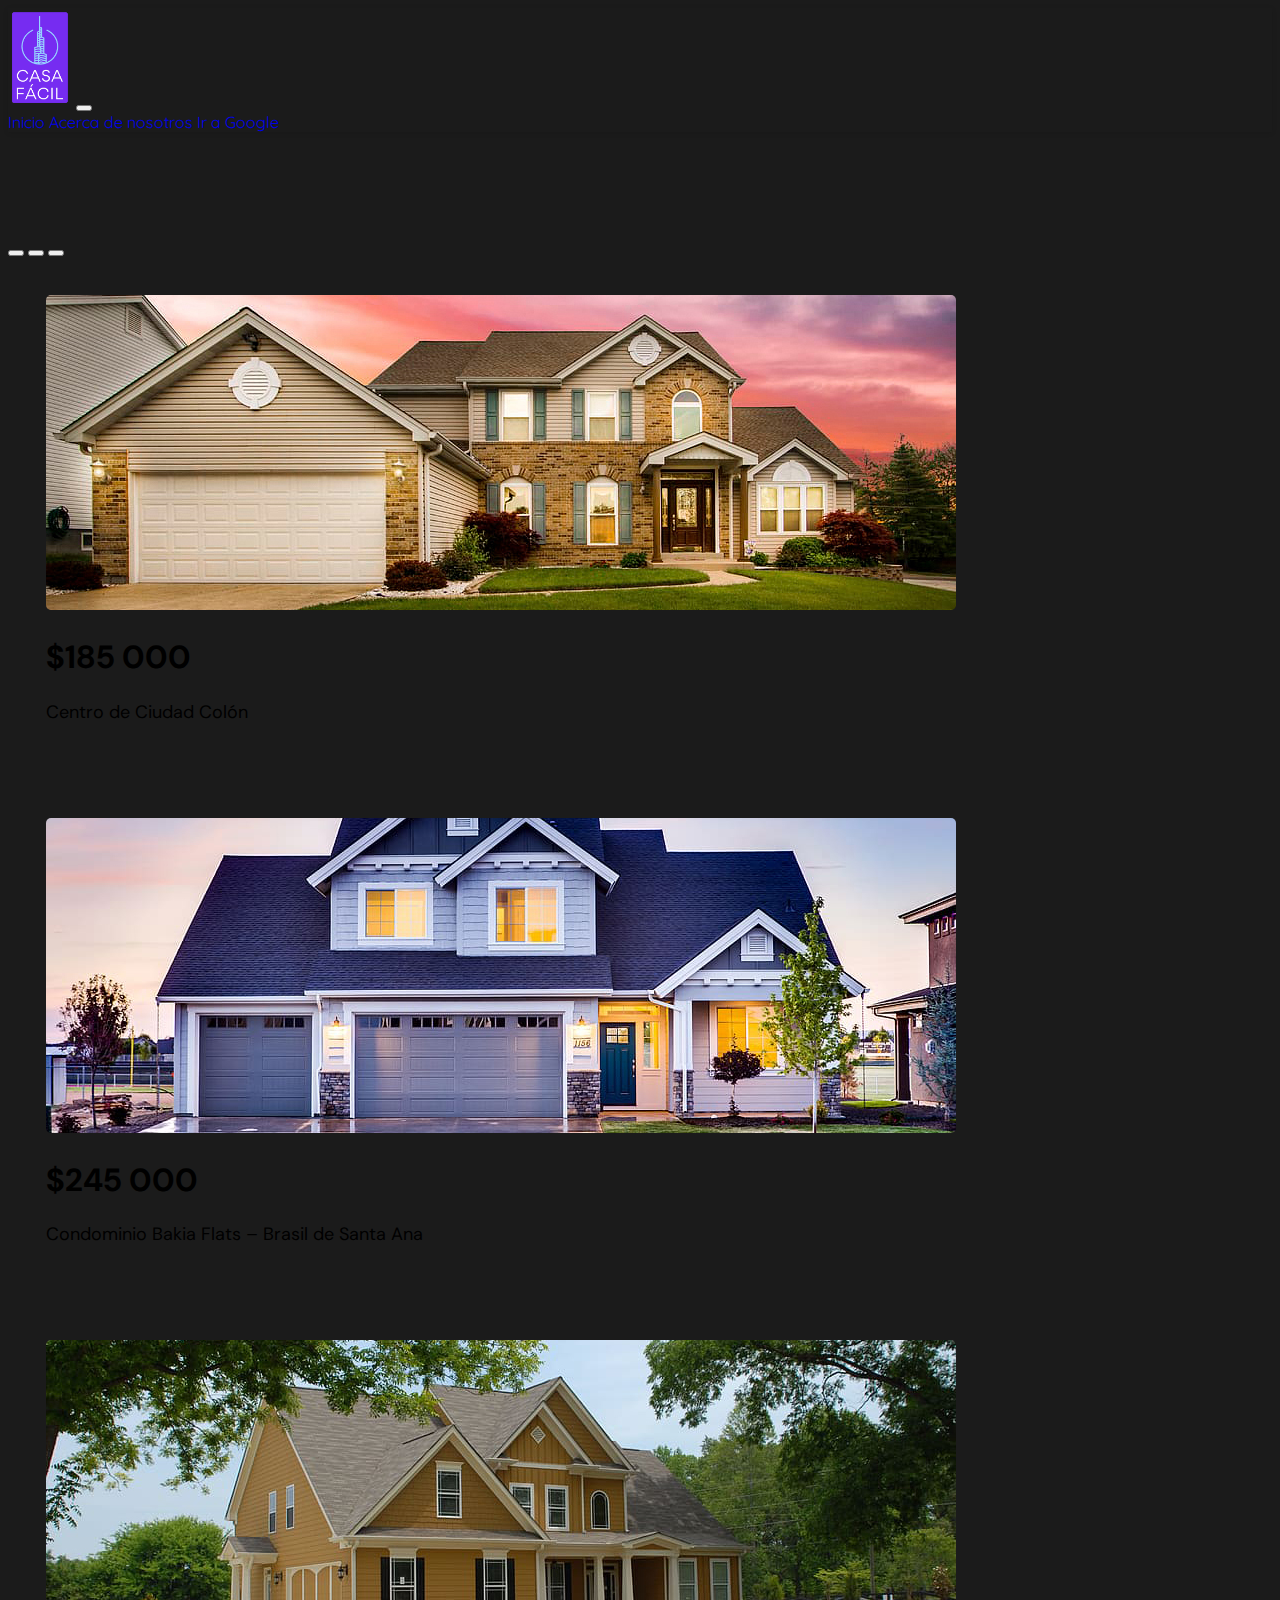
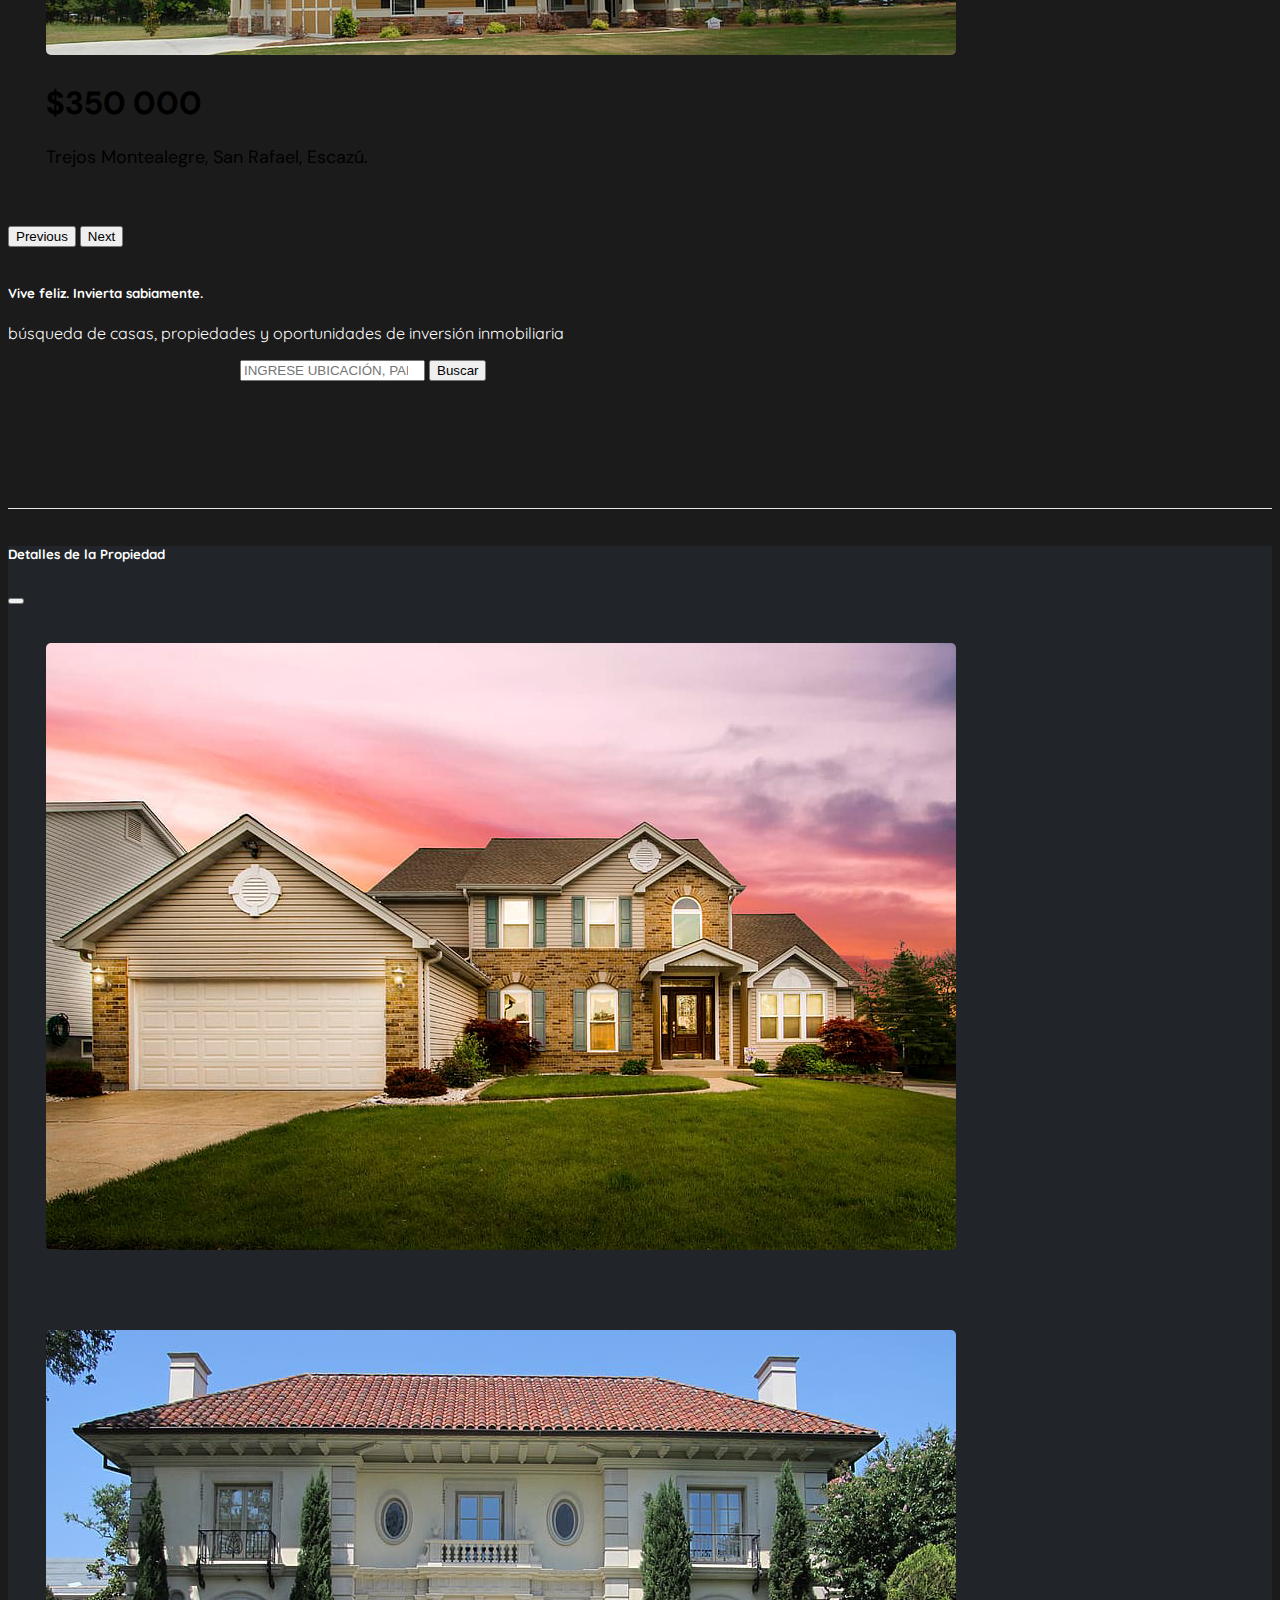
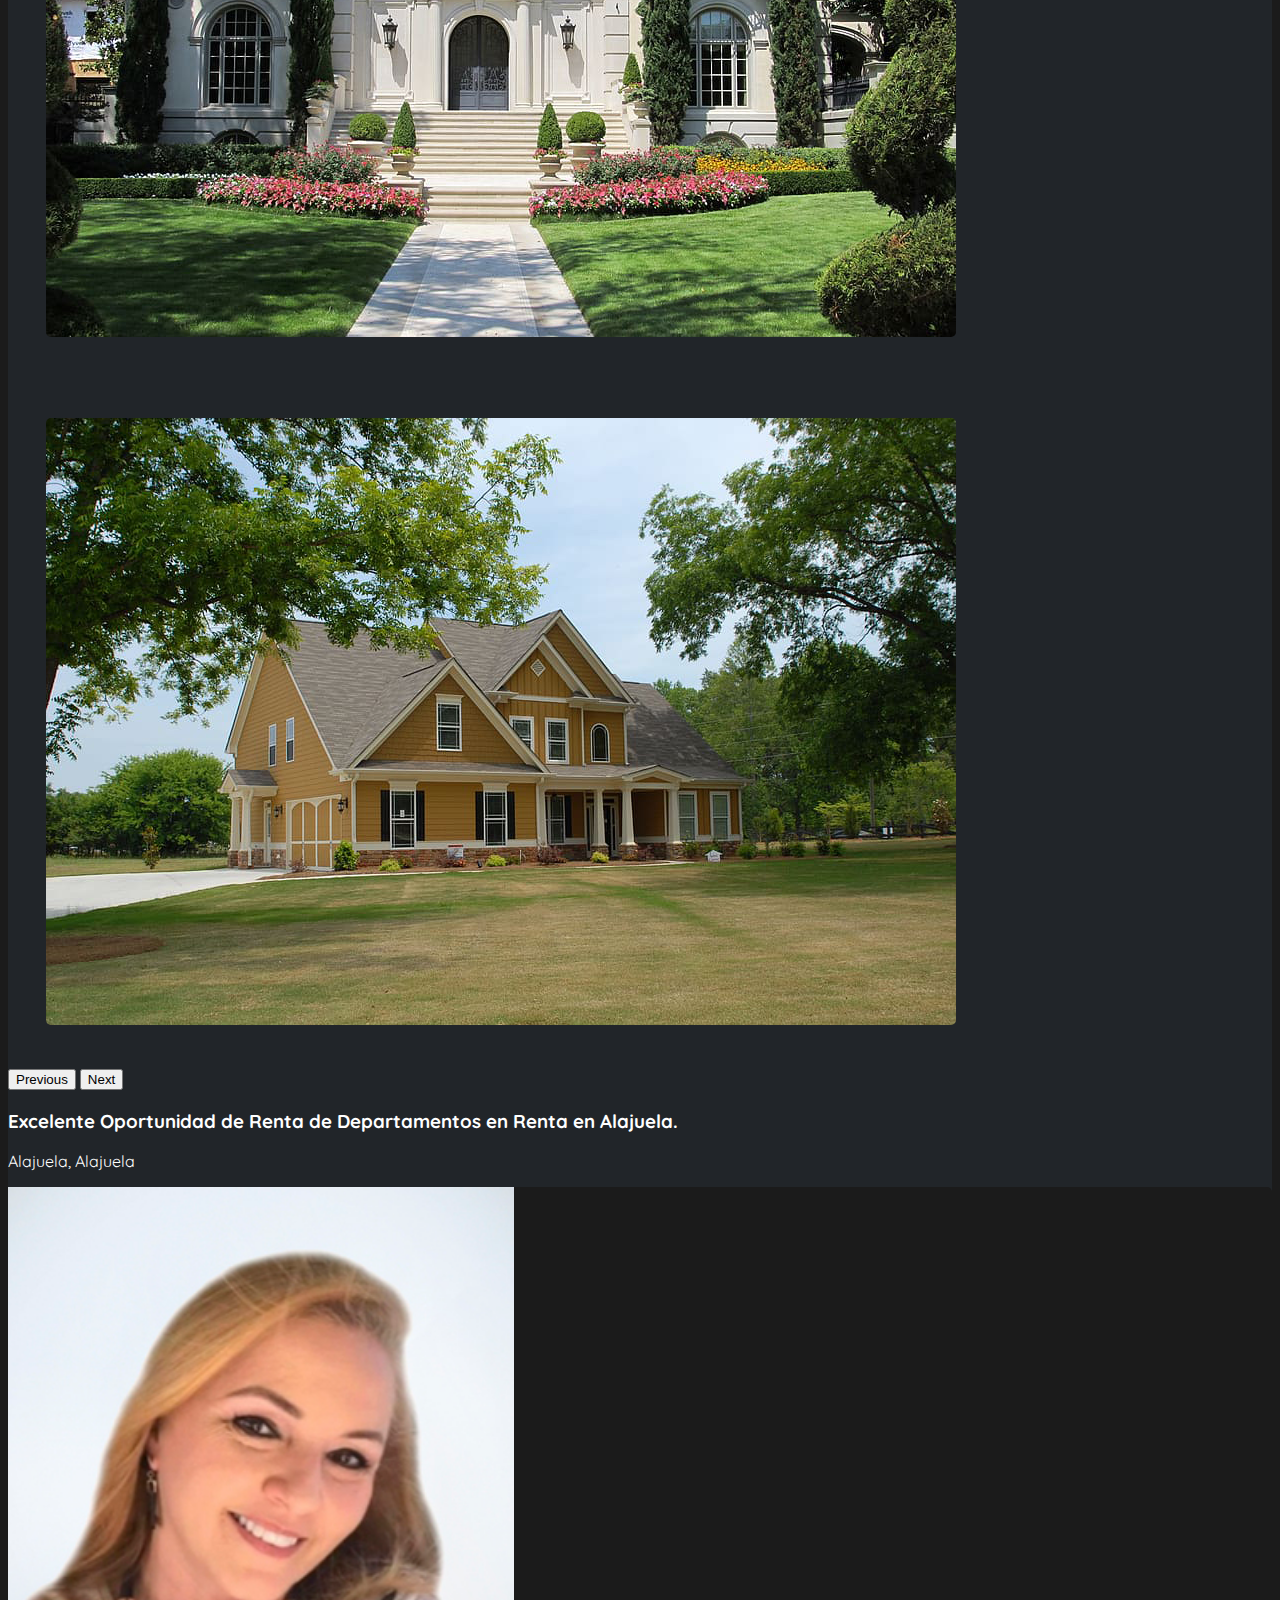
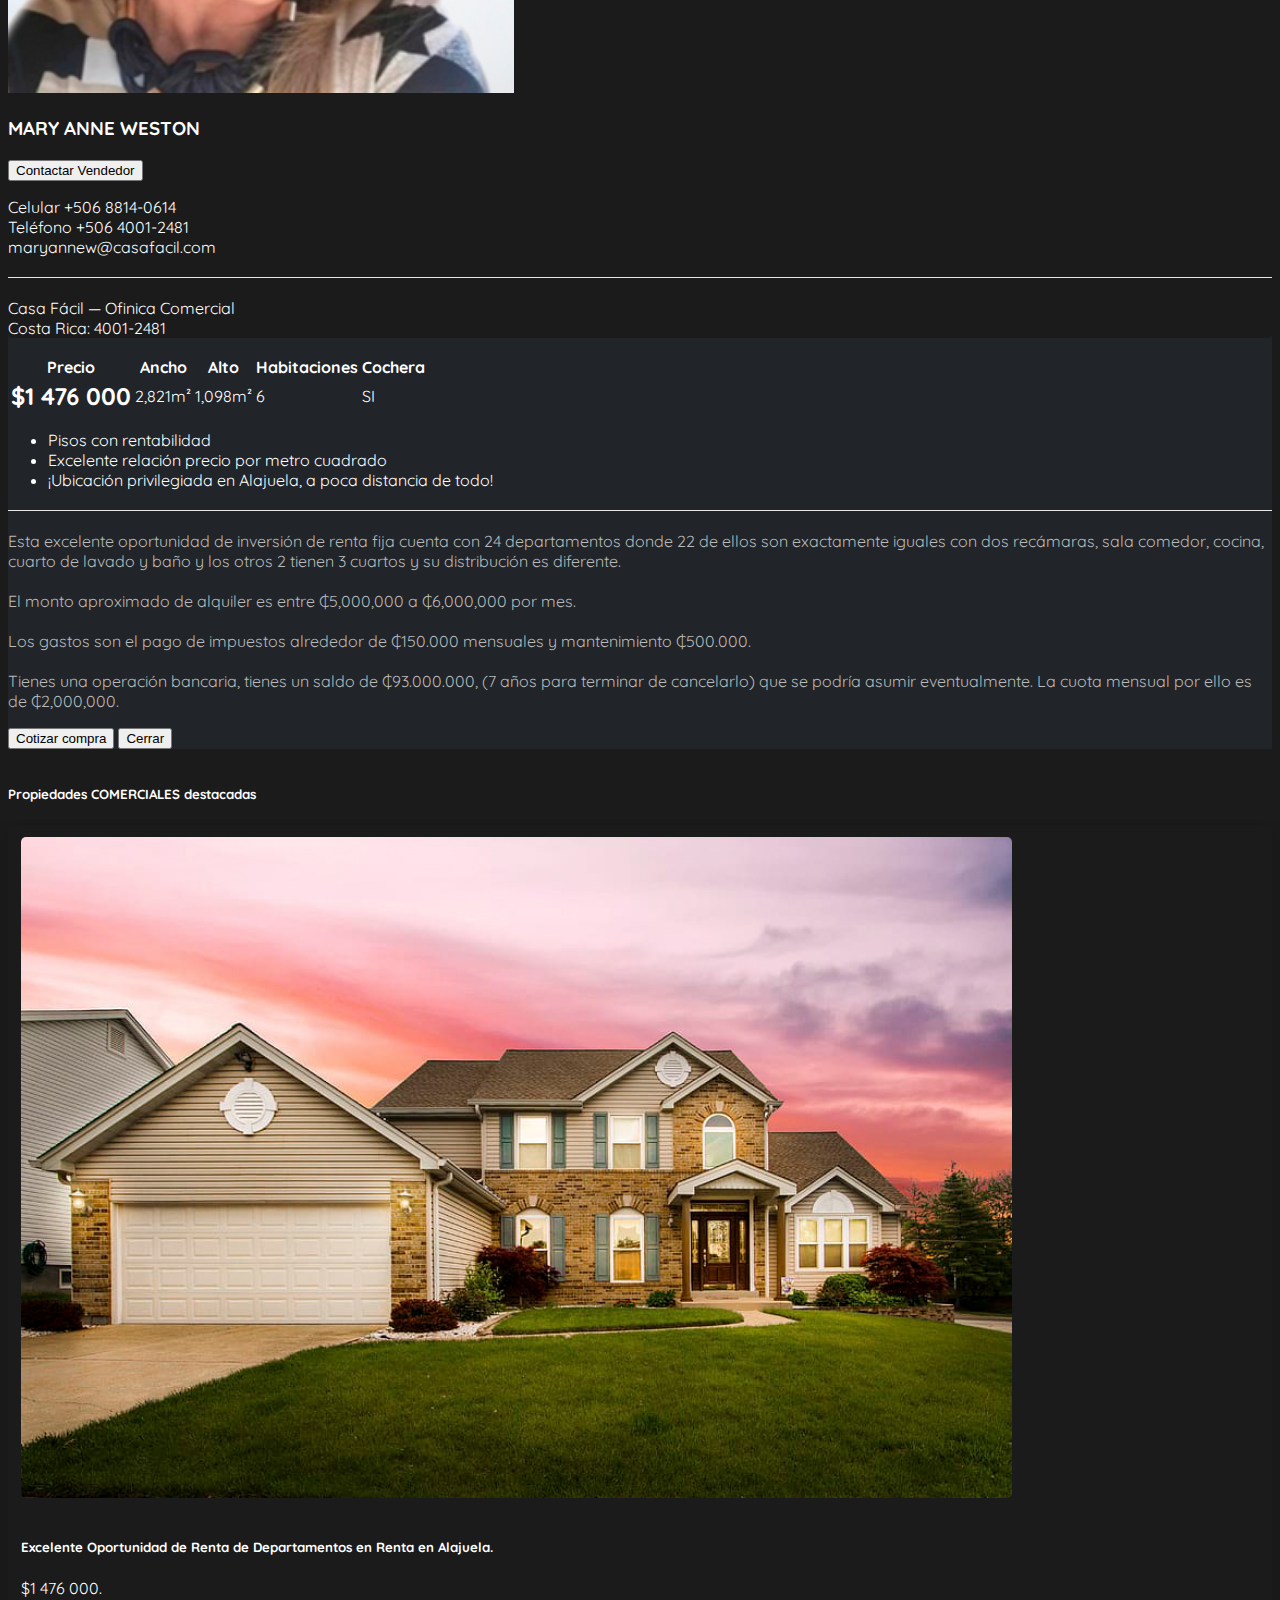
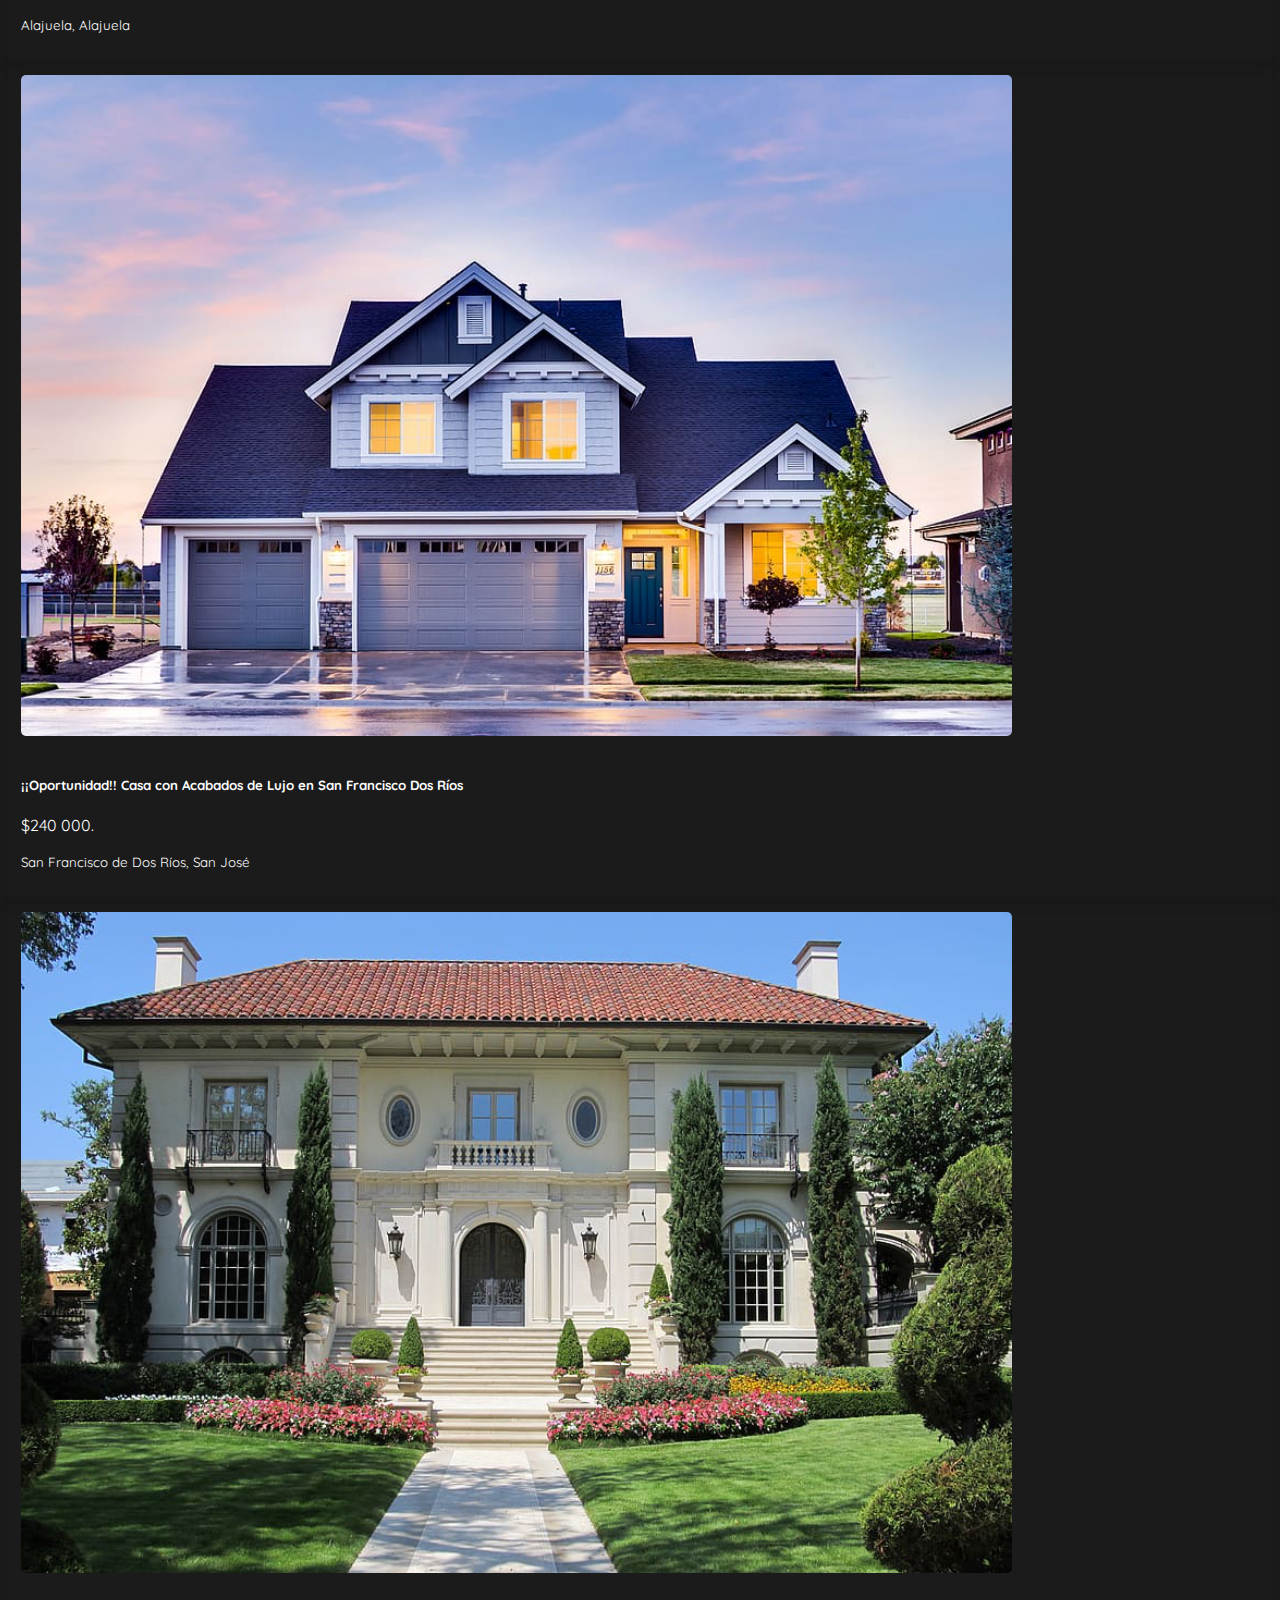
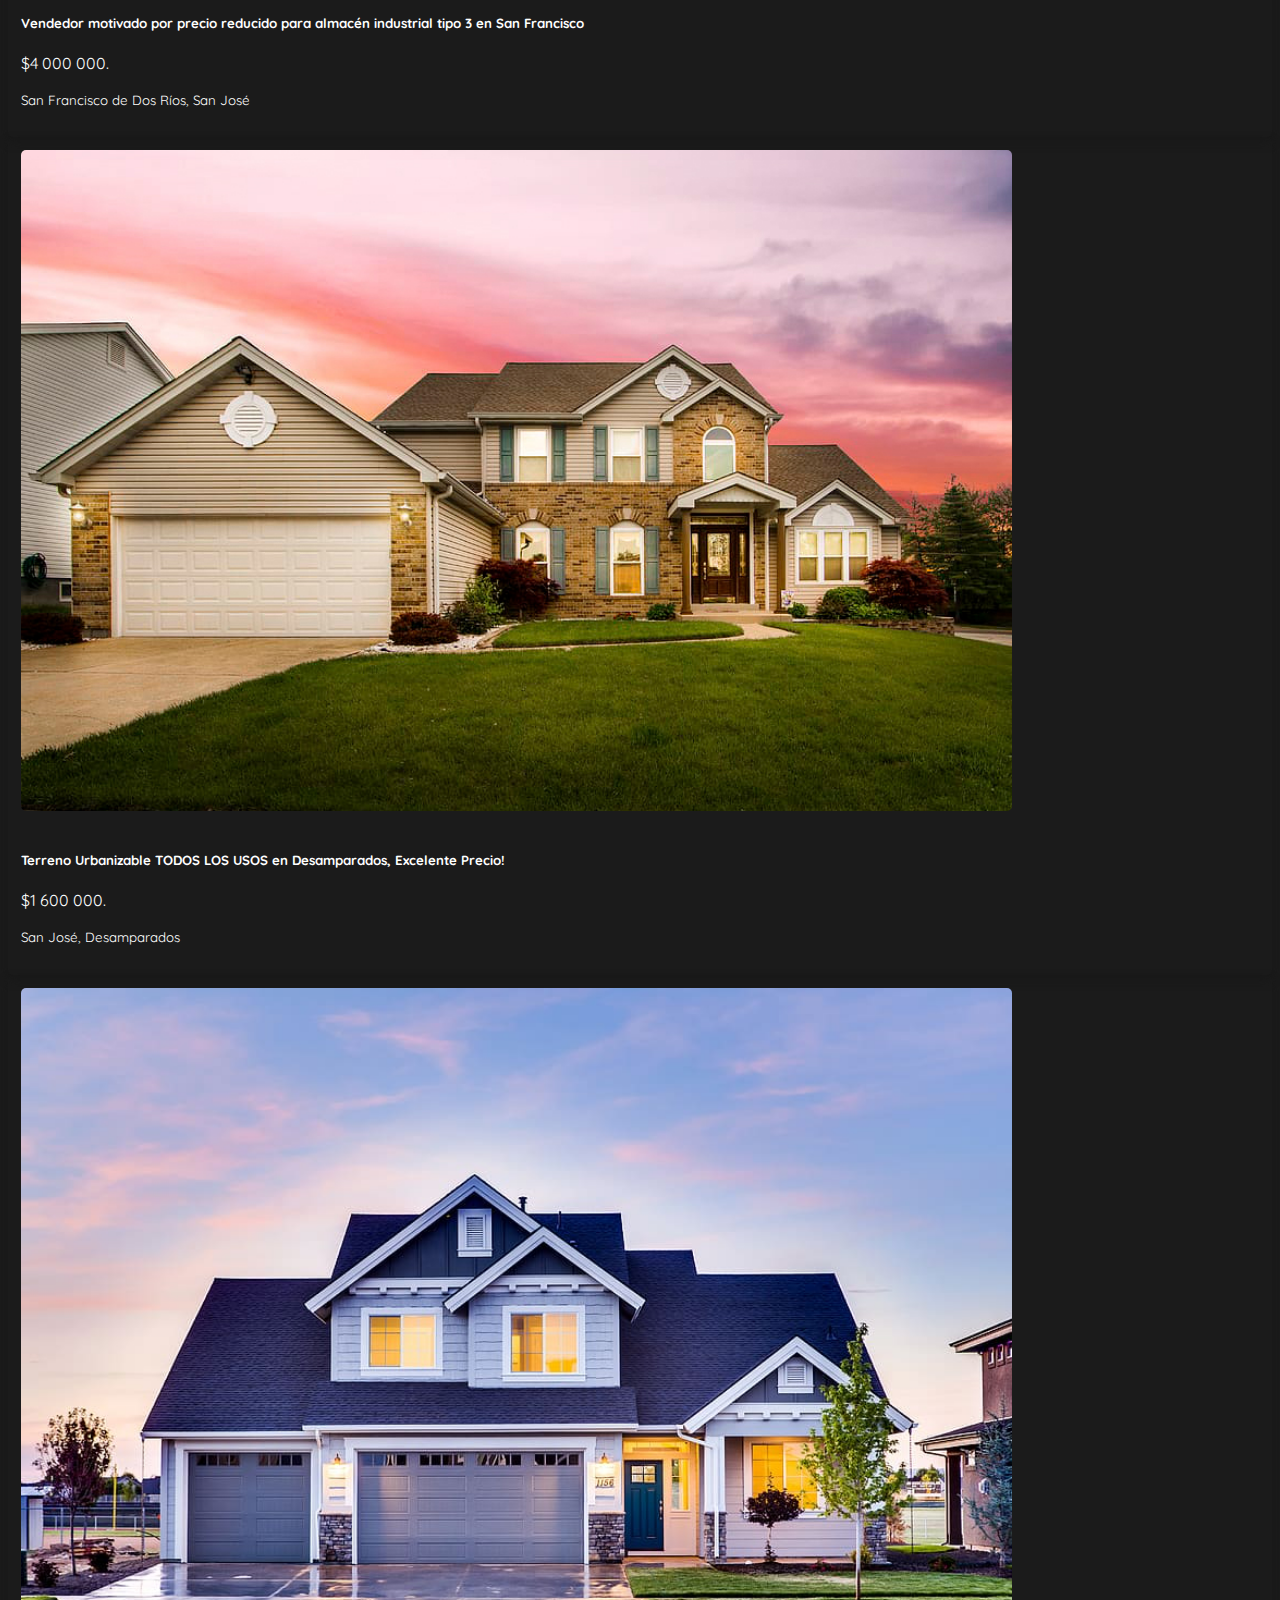
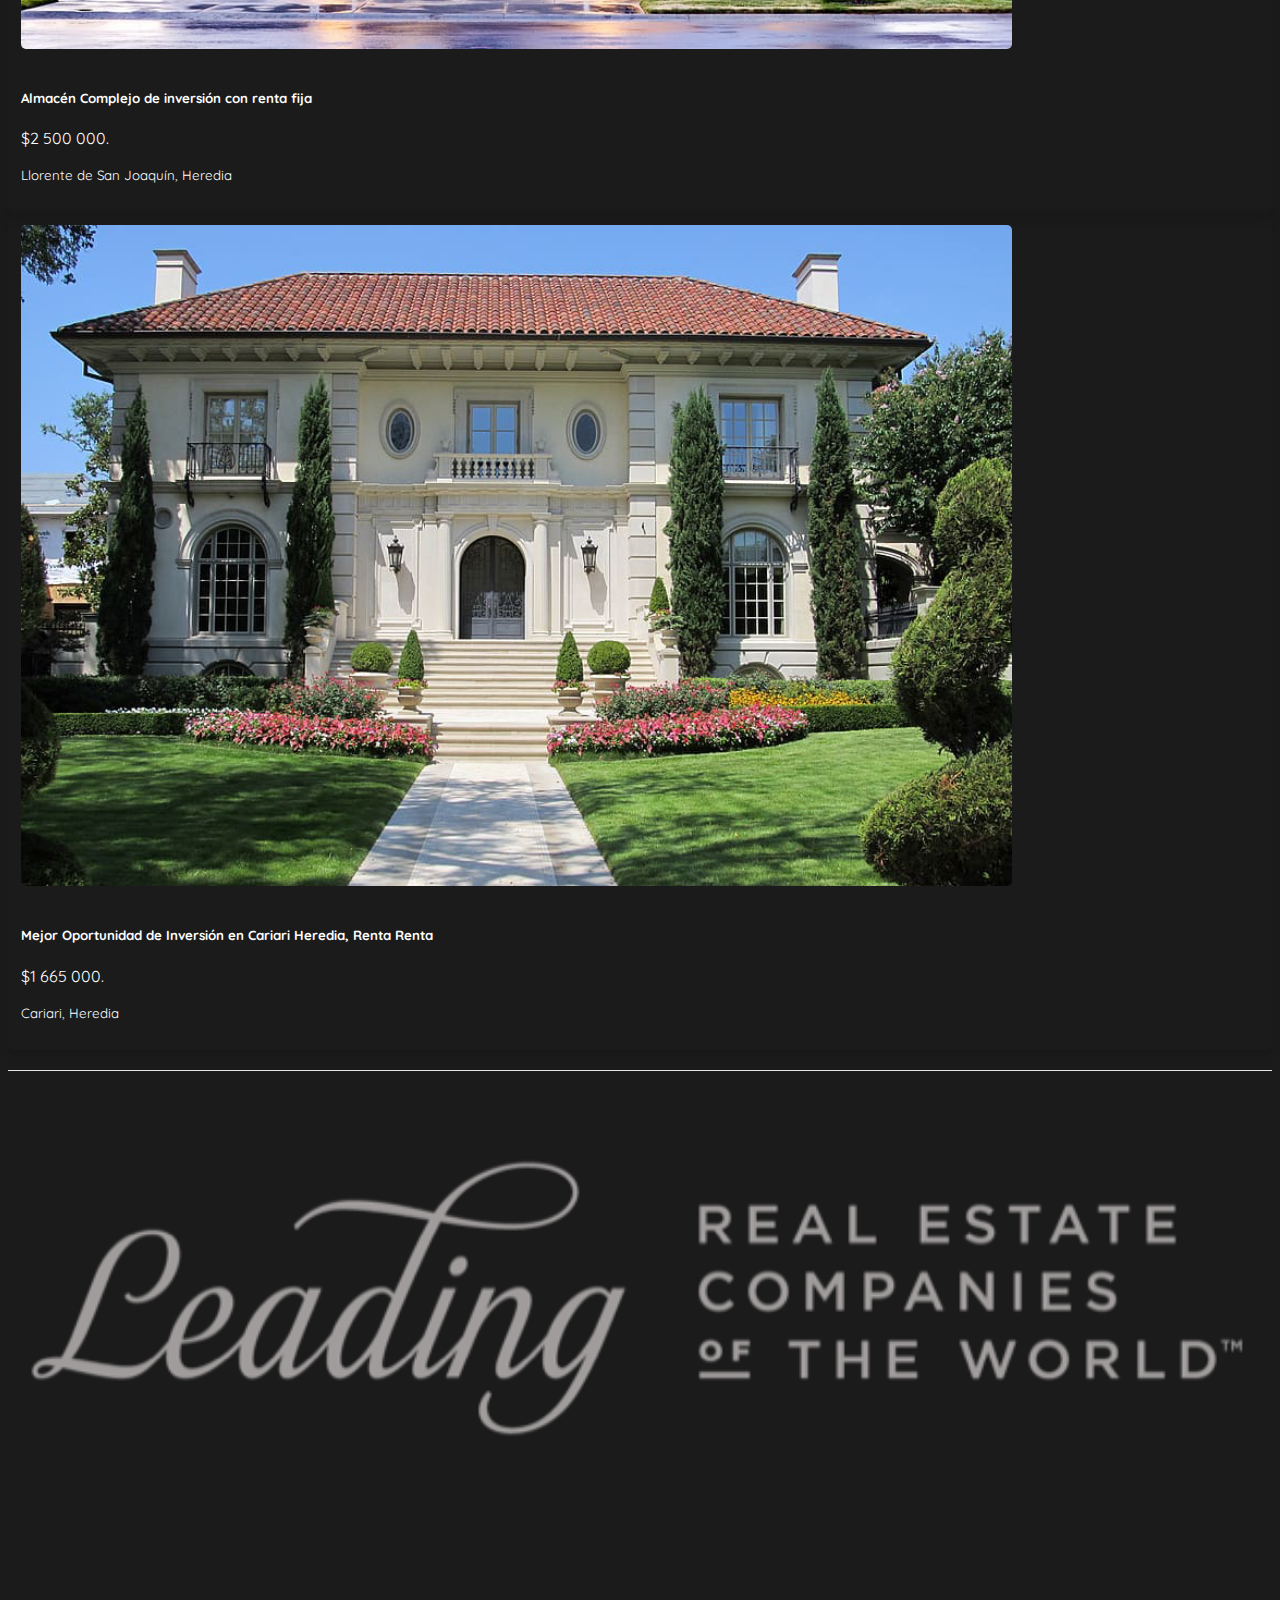
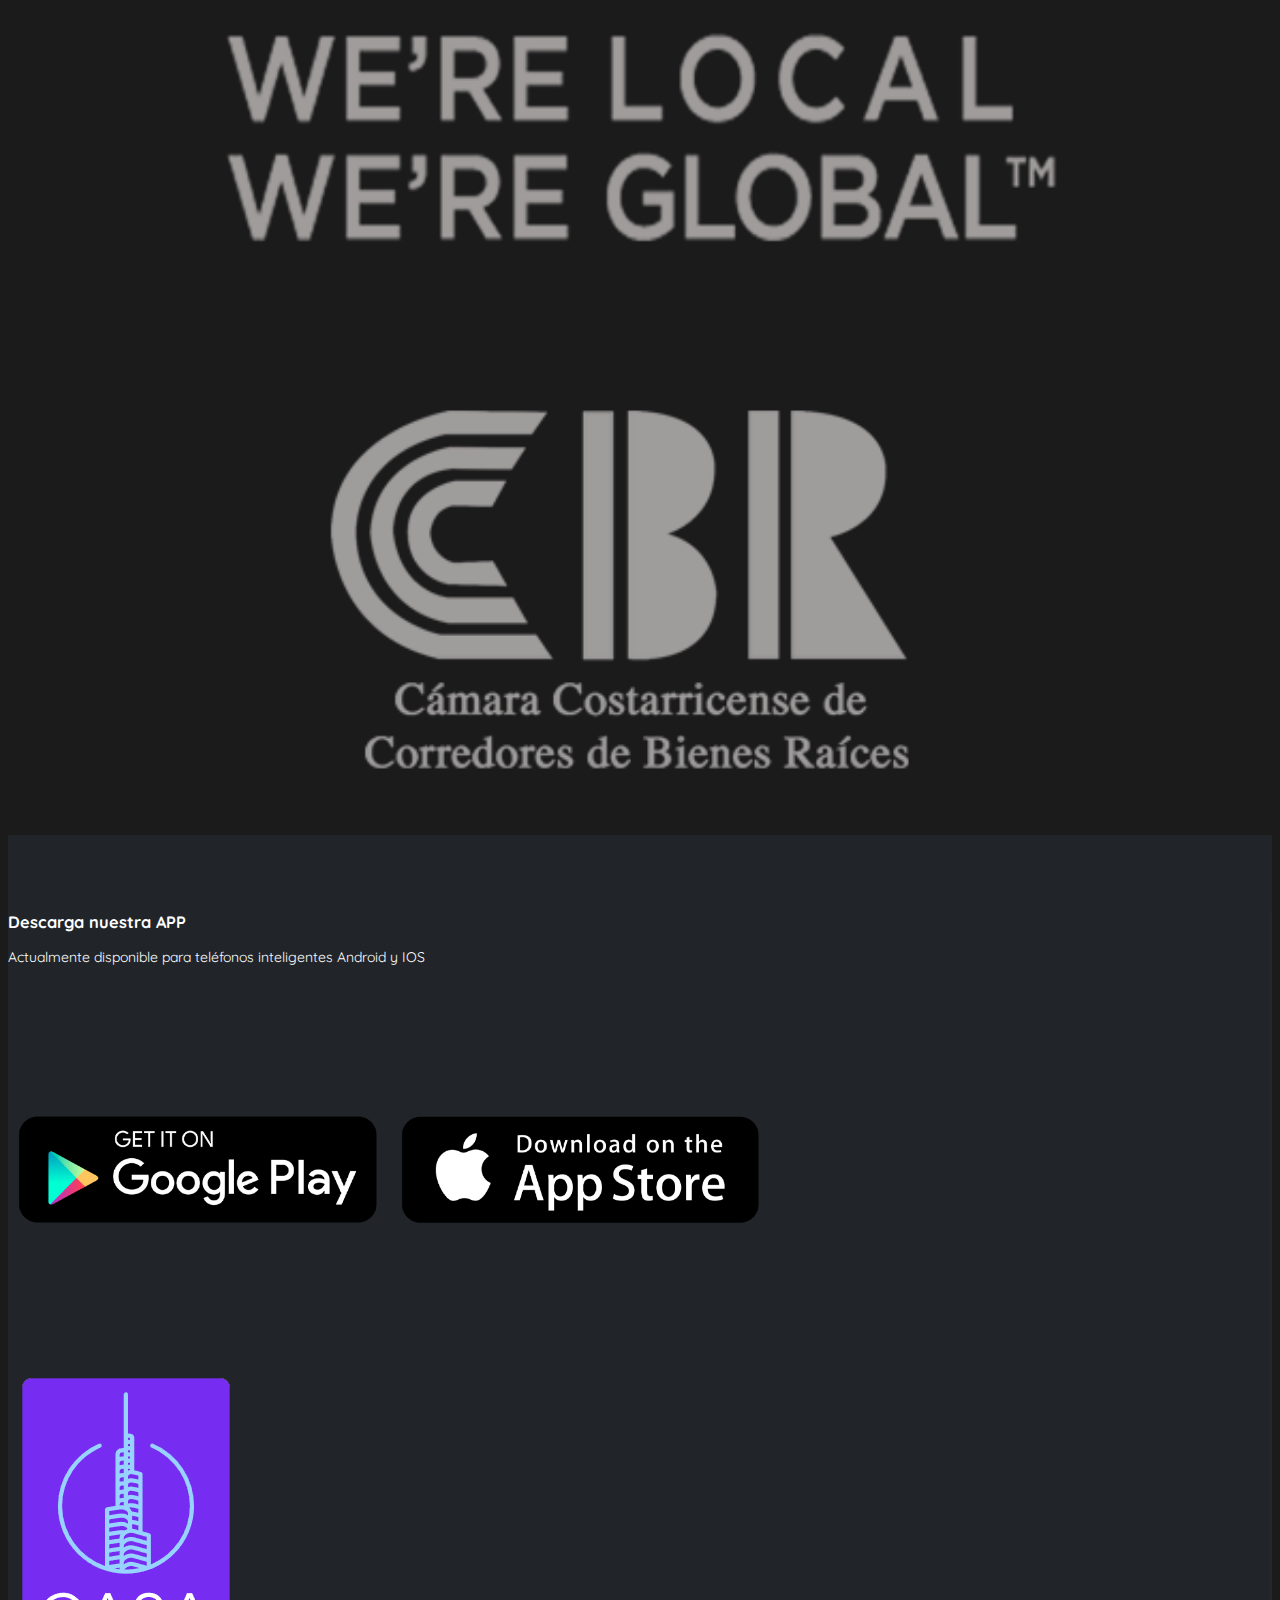
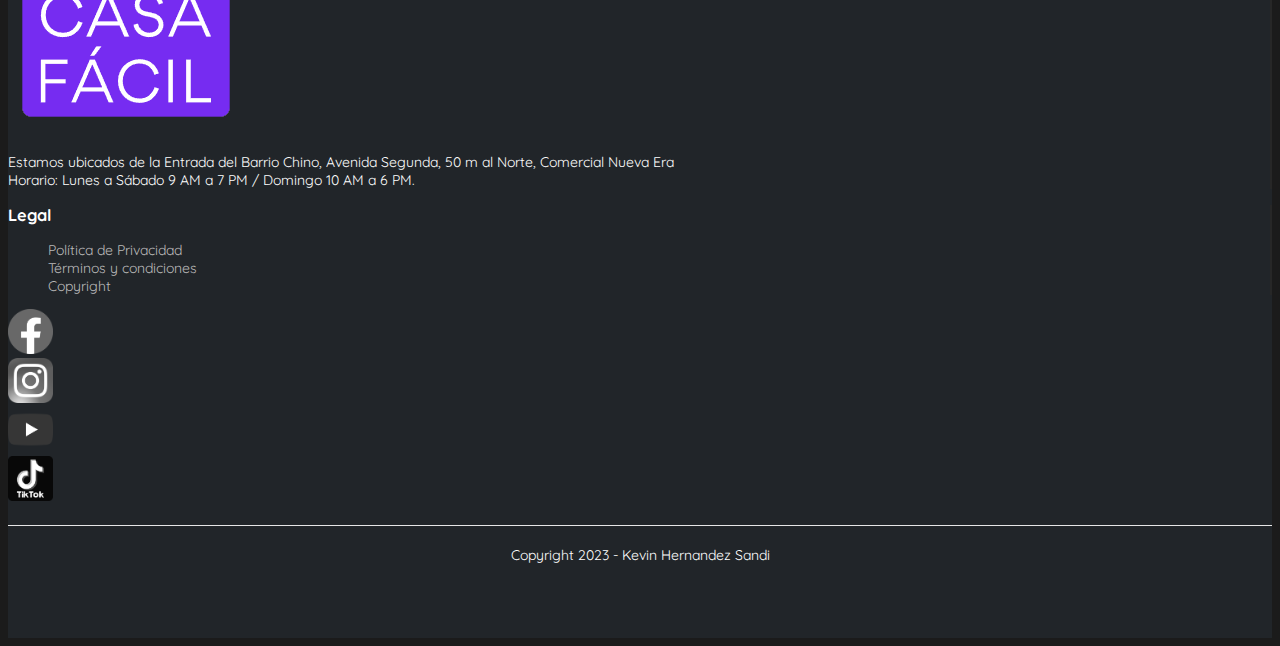
<file: Docs/Index.html>
<!DOCTYPE html>
<html lang="en">

<head>
    <meta charset="UTF-8">
    <meta name="viewport" content="width=device-width, initial-scale=1.0">
    <link href="https://cdn.jsdelivr.net/npm/bootstrap@5.0.2/dist/css/bootstrap.min.css" rel="stylesheet"
        integrity="sha384-EVSTQN3/azprG1Anm3QDgpJLIm9Nao0Yz1ztcQTwFspd3yD65VohhpuuCOmLASjC" crossorigin="anonymous">
    <link rel="preconnect" href="https://fonts.googleapis.com">
    <link rel="preconnect" href="https://fonts.gstatic.com" crossorigin>
    <link
        href="https://fonts.googleapis.com/css2?family=DM+Sans:opsz,wght@9..40,400;9..40,500&family=Quicksand:wght@300;500;700&display=swap"
        rel="stylesheet">
    <link rel="stylesheet" href="/Css/Style.css">

    <title>Laboratorio 2</title>
</head>

<body>
    <!-- Navbar -->
    <nav class="navbar navbar-expand-lg fixed-top navbar-dark bg-dark">
        <div class="container-fluid navbar-style">
            <a class="navbar-brand" href="#">
                <img src="../Recursos/Logo.png" alt="Logo Sitio" height="100px">
            </a>
            <button class="navbar-toggler" type="button" data-bs-toggle="collapse" data-bs-target="#navbarNavAltMarkup"
                aria-controls="navbarNavAltMarkup" aria-expanded="false" aria-label="Toggle navigation">
                <span class="navbar-toggler-icon"></span>
            </button>
            <div class="collapse navbar-collapse justify-content-end" id="navbarNavAltMarkup">
                <div class="navbar-nav">
                    <a class="nav-link active" aria-current="page" href="#">Inicio</a>
                    <a class="nav-link" href="/Docs/About.html">Acerca de nosotros</a>
                    <a class="nav-link" href="https://www.google.com/">Ir a Google</a>
                </div>
            </div>
        </div>
    </nav>

    <!-- Termina Navbar -->

    <!-- Main Div -->
    <div class="Main_Div">

        <!-- Carrouse -->

        <div id="carouselExampleCaptions" class="carousel slide carousel-fade" data-bs-ride="carousel">
            <div class="carousel-indicators">
                <button type="button" data-bs-target="#carouselExampleCaptions" data-bs-slide-to="0" class="active"
                    aria-current="true" aria-label="Slide 1"></button>
                <button type="button" data-bs-target="#carouselExampleCaptions" data-bs-slide-to="1"
                    aria-label="Slide 2"></button>
                <button type="button" data-bs-target="#carouselExampleCaptions" data-bs-slide-to="2"
                    aria-label="Slide 3"></button>
            </div>
            <div class="carousel-inner">
                <div class="carousel-item active">
                    <img src="../Recursos/Casa 1 carrousel.jpg" class="d-block w-100" alt="...">
                    <div class="carousel-caption d-none d-md-block">
                        <h1>$185 000</h1>
                        <p>Centro de Ciudad Colón</p>
                    </div>
                </div>
                <div class="carousel-item">
                    <img src="../Recursos/Casa 2 carrousel.jpg" class="d-block w-100" alt="...">
                    <div class="carousel-caption d-none d-md-block">
                        <h1>$245 000</h1>
                        <p>Condominio Bakia Flats – Brasil de Santa Ana</p>
                    </div>
                </div>
                <div class="carousel-item">
                    <img src="../Recursos/Casa 3 carrousel.jpg" class="d-block w-100" alt="...">
                    <div class="carousel-caption d-none d-md-block">
                        <h1>$350 000</h1>
                        <p>Trejos Montealegre, San Rafael, Escazú.</p>
                    </div>
                </div>

            </div>
            <button class="carousel-control-prev" type="button" data-bs-target="#carouselExampleCaptions"
                data-bs-slide="prev">
                <span class="carousel-control-prev-icon" aria-hidden="true"></span>
                <span class="visually-hidden">Previous</span>
            </button>
            <button class="carousel-control-next" type="button" data-bs-target="#carouselExampleCaptions"
                data-bs-slide="next">
                <span class="carousel-control-next-icon" aria-hidden="true"></span>
                <span class="visually-hidden">Next</span>
            </button>
        </div>

        <!-- Termina Carrousel -->

        <!-- Empieza Buscador -->
        <div class="container">
            <h5 class="display-5 text-center mt-5 mb-5">
                Vive feliz. Invierta sabiamente.
            </h5>
            <p class="h6 text-center">búsqueda de casas, propiedades y oportunidades de inversión inmobiliaria</p>

            <div class="navbar navbar-dark bg-light navbar-dark bg-dark search">
                <div class="container-fluid">
                    <div class="d-flex col-sm-10">
                        <input class="form-control me-2" type="search"
                            placeholder="INGRESE UBICACIÓN, PALABRA CLAVE O CÓDIGO DE PROPIEDAD" aria-label="Search">
                        <button class="btn btn-outline-success" type="submit">Buscar</button>
                    </div>
                </div>
            </div>
        </div>

        <!-- Termina Buscador -->

        <hr class="separador">

        <!-- Empieza Modal -->

        <div id="ModalDetCasa" class="modal" tabindex="-1">
            <div class="modal-dialog modal-xl modal-dialog-centered">
                <div class="modal-content">
                    <div class="modal-header">
                        <h5 class="modal-title">Detalles de la Propiedad</h5>
                        <button type="button" class="btn-close btn-close-white" data-bs-dismiss="modal"
                            aria-label="Close"></button>
                    </div>
                    <div class="modal-body">
                        <div class="container mb-3">
                            <div class="row">
                                <div class="col text-center">

                                    <div id="carouselExampleControls" class="carousel slide" data-bs-ride="carousel">
                                        <div class="carousel-inner">
                                            <div class="carousel-item active">
                                                <img src="/Recursos/Casa 1.jpg" class="d-block w-100" alt="...">
                                            </div>
                                            <div class="carousel-item">
                                                <img src="/Recursos/Casa 3.jpg" class="d-block w-100" alt="...">
                                            </div>
                                            <div class="carousel-item">
                                                <img src="/Recursos/Casa 4.jpg" class="d-block w-100" alt="...">
                                            </div>
                                        </div>
                                        <button class="carousel-control-prev" type="button"
                                            data-bs-target="#carouselExampleControls" data-bs-slide="prev">
                                            <span class="carousel-control-prev-icon" aria-hidden="true"></span>
                                            <span class="visually-hidden">Previous</span>
                                        </button>
                                        <button class="carousel-control-next" type="button"
                                            data-bs-target="#carouselExampleControls" data-bs-slide="next">
                                            <span class="carousel-control-next-icon" aria-hidden="true"></span>
                                            <span class="visually-hidden">Next</span>
                                        </button>
                                    </div>

                                    <h3 class="h3">Excelente Oportunidad de Renta de Departamentos en Renta en Alajuela.
                                    </h3>
                                    <p class="p-gris">Alajuela, Alajuela</p>

                                </div>
                                <div class="col vendedor">
                                    <div class="container text-center">
                                        <div class="row row-cols-1">
                                            <div class="col">
                                                <img src="/Recursos/Vendedora.jpg" class="img-thumbnail" alt="..."
                                                    width="40%">
                                            </div>
                                            <div class="col">
                                                <h3 class="h3 mb-5">MARY ANNE WESTON</h3>
                                            </div>
                                            <div class="col mb-3">
                                                <button type="button" class="btn btn-info">Contactar Vendedor</button>
                                            </div>

                                            <p>
                                                Celular +506 8814-0614<br>
                                                Teléfono +506 4001-2481<br>
                                                maryannew@casafacil.com
                                            </p>

                                            <hr class="separador">

                                            <p>
                                                Casa Fácil — Ofinica Comercial<br>
                                                Costa Rica: 4001-2481
                                            </p>
                                        </div>
                                    </div>
                                </div>
                            </div>
                        </div>

                        <table class="table table-dark table-striped tabla text-center">
                            <thead>
                                <tr>
                                    <th scope="col">Precio</th>
                                    <th scope="col">Ancho</th>
                                    <th scope="col">Alto</th>
                                    <th scope="col">Habitaciones</th>
                                    <th scope="col">Cochera</th>
                                </tr>
                            </thead>
                            <tbody>
                                <tr>
                                    <th style="font-size:x-large;">$1 476 000</th>
                                    <td>2,821m²</td>
                                    <td>1,098m²</td>
                                    <td>6</td>
                                    <td>SI</td>
                                </tr>
                            </tbody>
                        </table>

                        <ul class="m-4">
                            <li>Pisos con rentabilidad</li>
                            <li>Excelente relación precio por metro cuadrado</li>
                            <li>¡Ubicación privilegiada en Alajuela, a poca distancia de todo!</li>
                        </ul>

                        <hr class="separador">

                        <p class="h6 m-5 p-gris">
                            Esta excelente oportunidad de inversión de renta fija cuenta con 24
                            departamentos donde 22 de ellos son exactamente iguales con dos recámaras, sala
                            comedor, cocina, cuarto de lavado y baño y los otros 2 tienen 3 cuartos y su
                            distribución es diferente.<br><br>

                            El monto aproximado de alquiler es entre ₵5,000,000 a ₵6,000,000 por mes.<br><br>

                            Los gastos son el pago de impuestos alrededor de ₵150.000 mensuales y
                            mantenimiento ₵500.000.<br><br>

                            Tienes una operación bancaria, tienes un saldo de ₵93.000.000, (7 años para
                            terminar de cancelarlo) que se podría asumir eventualmente. La cuota mensual por
                            ello es de ₵2,000,000.
                        </p>

                    </div>
                    <div class="modal-footer">
                        <button onclick="window.location.href='/Docs/Realizar_compra.html'" type="button"
                            class="btn btn-success" data-bs-dismiss="modal">Cotizar compra</button>
                        <button type="button" class="btn btn-secondary" data-bs-dismiss="modal">Cerrar</button>
                    </div>
                </div>
            </div>
        </div>

        <!-- Termina Modal -->


        <!-- Empieza Productos -->

        <h5 class="display-5 text-center mt-5 mb-5">Propiedades COMERCIALES destacadas</h5>

        <div class="container text-center mb-5">
            <div class="row row-cols-1 row-cols-sm-2 row-cols-md-4">
                <div class="col-sm-4 product">
                    <a href="#" data-bs-toggle="modal" data-bs-target="#ModalDetCasa">
                        <img src="../Recursos/Casa 1.jpg" class="img-product" alt="..." width="80%">
                        <div class="card-body">
                            <h5 class="card-title">Excelente Oportunidad de Renta de Departamentos en Renta en Alajuela.
                            </h5>
                            <p class="card-text">$1 476 000.</p>
                            <p class="card-text"><small class="text-muted">Alajuela, Alajuela</small></p>
                        </div>
                    </a>
                </div>
                <div class="col-sm-4 product">
                    <a href="#" data-bs-toggle="modal" data-bs-target="#ModalDetCasa">
                        <img src="../Recursos/Casa 2.jpg" class="img-product" alt="..." width="80%">
                        <div class="card-body">
                            <h5 class="card-title">¡¡Oportunidad!! Casa con Acabados de Lujo en San Francisco Dos Ríos
                            </h5>
                            <p class="card-text">$240 000.</p>
                            <p class="card-text"><small class="text-muted">San Francisco de Dos Ríos, San José</small>
                            </p>
                        </div>
                    </a>
                </div>
                <div class="col-sm-4 product">
                    <a href="#" data-bs-toggle="modal" data-bs-target="#ModalDetCasa">
                        <img src="../Recursos/Casa 3.jpg" class="img-product" alt="..." width="80%">
                        <div class="card-body">
                            <h5 class="card-title">Vendedor motivado por precio reducido para almacén industrial tipo 3
                                en San Francisco
                            </h5>
                            <p class="card-text">$4 000 000.</p>
                            <p class="card-text"><small class="text-muted">San Francisco de Dos Ríos, San José</small>
                            </p>
                        </div>
                    </a>
                </div>
                <div class="col-sm-4 product">
                    <a href="#" data-bs-toggle="modal" data-bs-target="#ModalDetCasa">
                        <img src="../Recursos/Casa 1.jpg" class="img-product" alt="..." width="80%">
                        <div class="card-body">
                            <h5 class="card-title">Terreno Urbanizable TODOS LOS USOS en Desamparados, Excelente Precio!
                            </h5>
                            <p class="card-text">$1 600 000.</p>
                            <p class="card-text"><small class="text-muted">San José, Desamparados</small></p>
                        </div>
                    </a>
                </div>
                <div class="col-sm-4 product">
                    <a href="#" data-bs-toggle="modal" data-bs-target="#ModalDetCasa">
                        <img src="../Recursos/Casa 2.jpg" class="img-product" alt="..." width="80%">
                        <div class="card-body">
                            <h5 class="card-title">Almacén Complejo de inversión con renta fija
                            </h5>
                            <p class="card-text">$2 500 000.</p>
                            <p class="card-text"><small class="text-muted">Llorente de San Joaquín, Heredia</small></p>
                        </div>
                    </a>
                </div>
                <div class="col-sm-4 product">
                    <a href="#" data-bs-toggle="modal" data-bs-target="#ModalDetCasa">
                        <img src="../Recursos/Casa 3.jpg" class="img-product" alt="..." width="80%">
                        <div class="card-body">
                            <h5 class="card-title">Mejor Oportunidad de Inversión en Cariari Heredia, Renta Renta
                            </h5>
                            <p class="card-text">$1 665 000.</p>
                            <p class="card-text"><small class="text-muted">Cariari, Heredia</small></p>
                        </div>
                    </a>
                </div>

            </div>

        </div>

        <!-- Termina Productos -->

        <hr class="separador">

        <!-- Empieza Brands -->

        <div class="container p-5 text-center">
            <div class="row p-5">
              <div class="col">
                <img src="/Recursos/logo_1.png" class="img-fluid" alt="...">
              </div>
              <div class="col">
                <img src="/Recursos/logo_2.png" class="img-fluid" alt="...">
              </div>
              <div class="col">
                <img src="/Recursos/logo_3.png" class="img-fluid" alt="...">
              </div>
            </div>
          </div>
        
        <!-- Termina Brands -->

    </div>

    <!-- Termina Main Div -->

    <!-- Footer -->

    <footer class="footer">
        <div class="container">
            <div class="row">
                <div class="black-border col-md-4 text-left">
                    <h3>Descarga nuestra APP</h3>
                    <p>Actualmente disponible para teléfonos inteligentes Android y IOS</p>
                    <img src="../Recursos/playstore logo PNG.png" alt="Play Store logo" width="30%">
                    <img src="../Recursos/appstore logo PNG.png" alt="App Store logo" width="30%">
                </div>
                <div class="black-border col-md-4 text-center">
                    <img src="../Recursos/Logo.png" alt="Logo mobile" height="40%">
                    <p>Estamos ubicados de la Entrada del Barrio Chino, Avenida Segunda, 50 m al Norte, Comercial Nueva
                        Era
                        <br>Horario: Lunes a Sábado 9 AM a 7 PM / Domingo 10 AM a 6 PM.
                    </p>
                </div>
                <div class="black-border col text-left">
                    <h3>Legal</h3>
                    <ul class="list-group">
                        <li>Política de Privacidad</li>
                        <li>Términos y condiciones</li>
                        <li>Copyright</li>
                    </ul>

                </div>
                <div class="black-border col text-center">
                    <div class="row row-cols-1 row-cols-sm-2 row-cols-md-4">
                        <div class="col social">
                            <img src="../Recursos/logos/facebook.png" class="p-2" alt="logo-facebook" width="45px">
                        </div>
                        <div class="col social">
                            <img src="../Recursos/logos/instagram.png" class="p-2" alt="logo-instagram" width="45px">
                        </div>
                        <div class="col social">
                            <img src="../Recursos/logos/youtube.png" class="p-2" alt="logo-youtube" width="45px">
                        </div>
                        <div class="col social">
                            <img src="../Recursos/logos/tiktok.png" class="p-2" alt="logo-tiktok" width="45px">
                        </div>
                    </div>
                </div>
            </div>
            <hr class="separador">
            <p class="copyright">Copyright 2023 - Kevin Hernandez Sandi</p>
        </div>
        </div>
    </footer>

    <!-- Termina Footer -->


    <script src="https://cdn.jsdelivr.net/npm/@popperjs/core@2.9.2/dist/umd/popper.min.js"
        integrity="sha384-IQsoLXl5PILFhosVNubq5LC7Qb9DXgDA9i+tQ8Zj3iwWAwPtgFTxbJ8NT4GN1R8p"
        crossorigin="anonymous"></script>
    <script src="https://cdn.jsdelivr.net/npm/bootstrap@5.0.2/dist/js/bootstrap.min.js"
        integrity="sha384-cVKIPhGWiC2Al4u+LWgxfKTRIcfu0JTxR+EQDz/bgldoEyl4H0zUF0QKbrJ0EcQF"
        crossorigin="anonymous"></script>
    <script src="/Js/Scripts.js"></script>
</body>

</html>
</file>
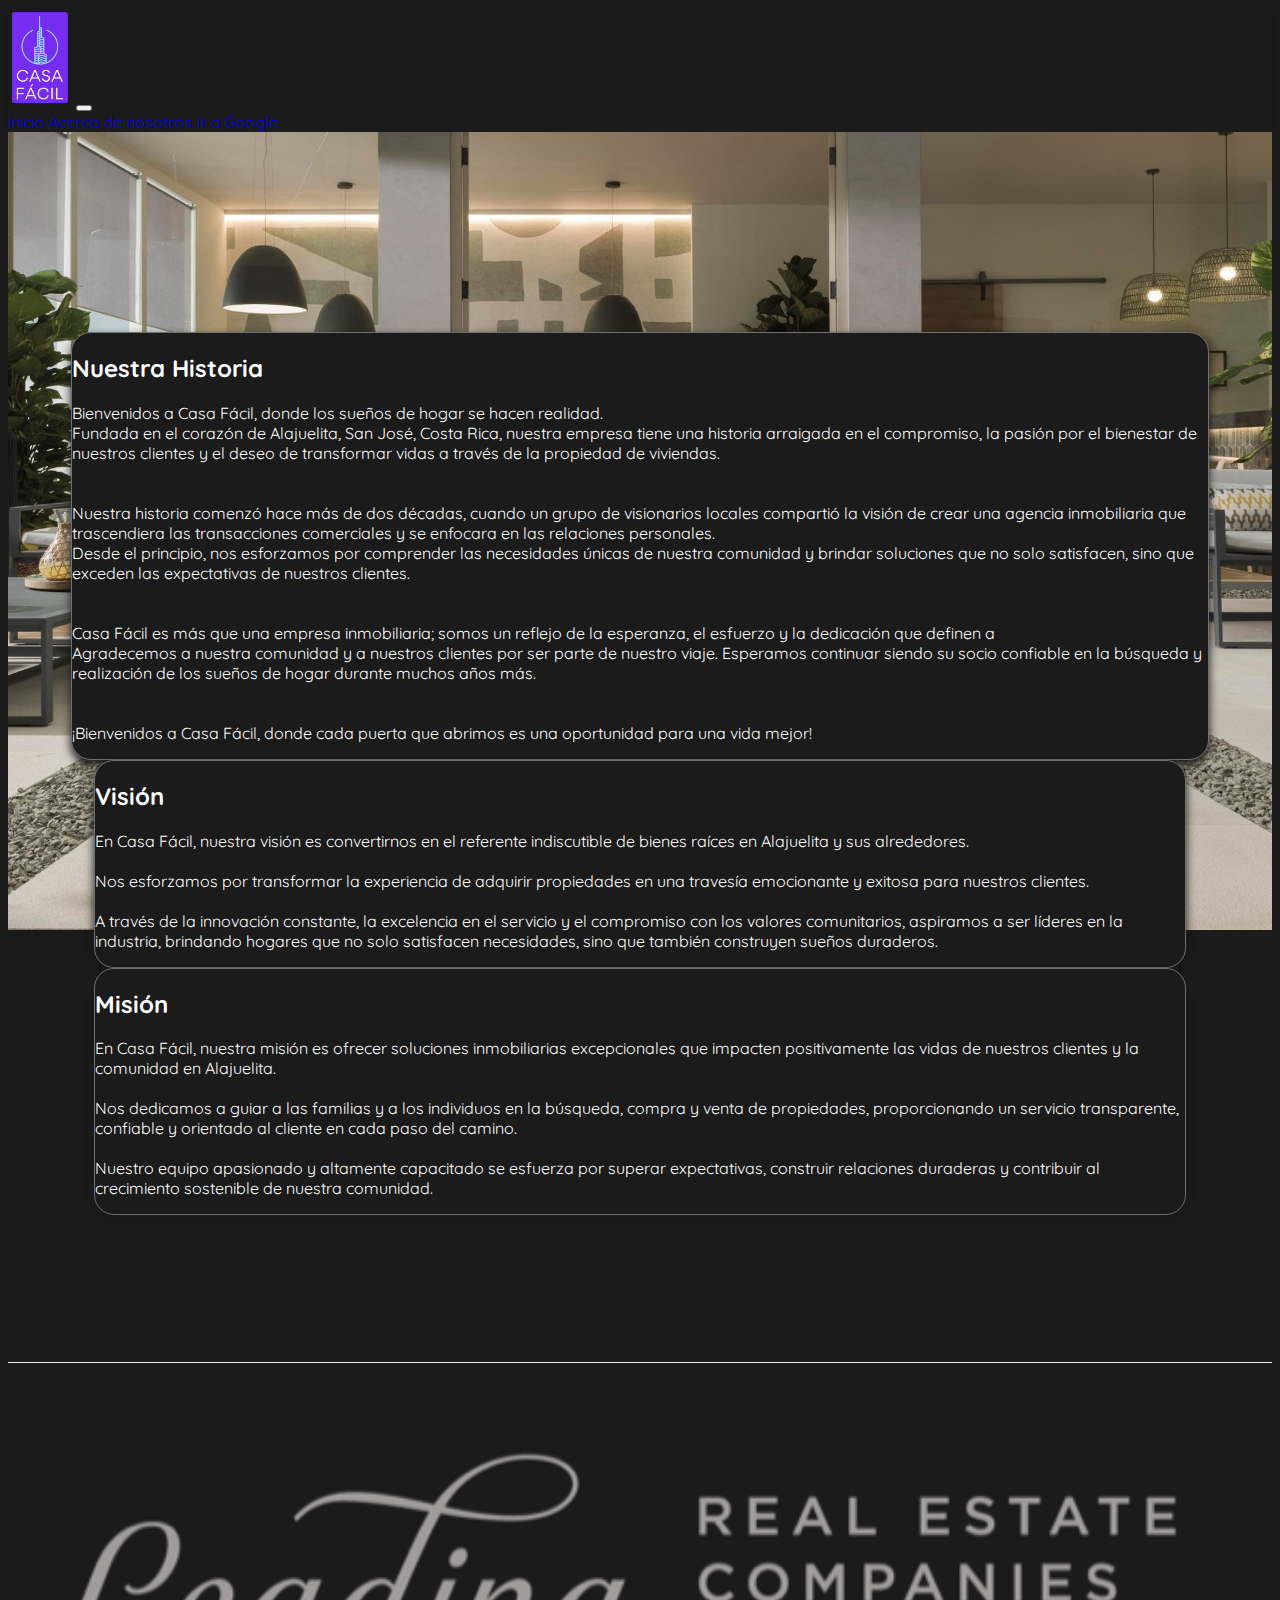
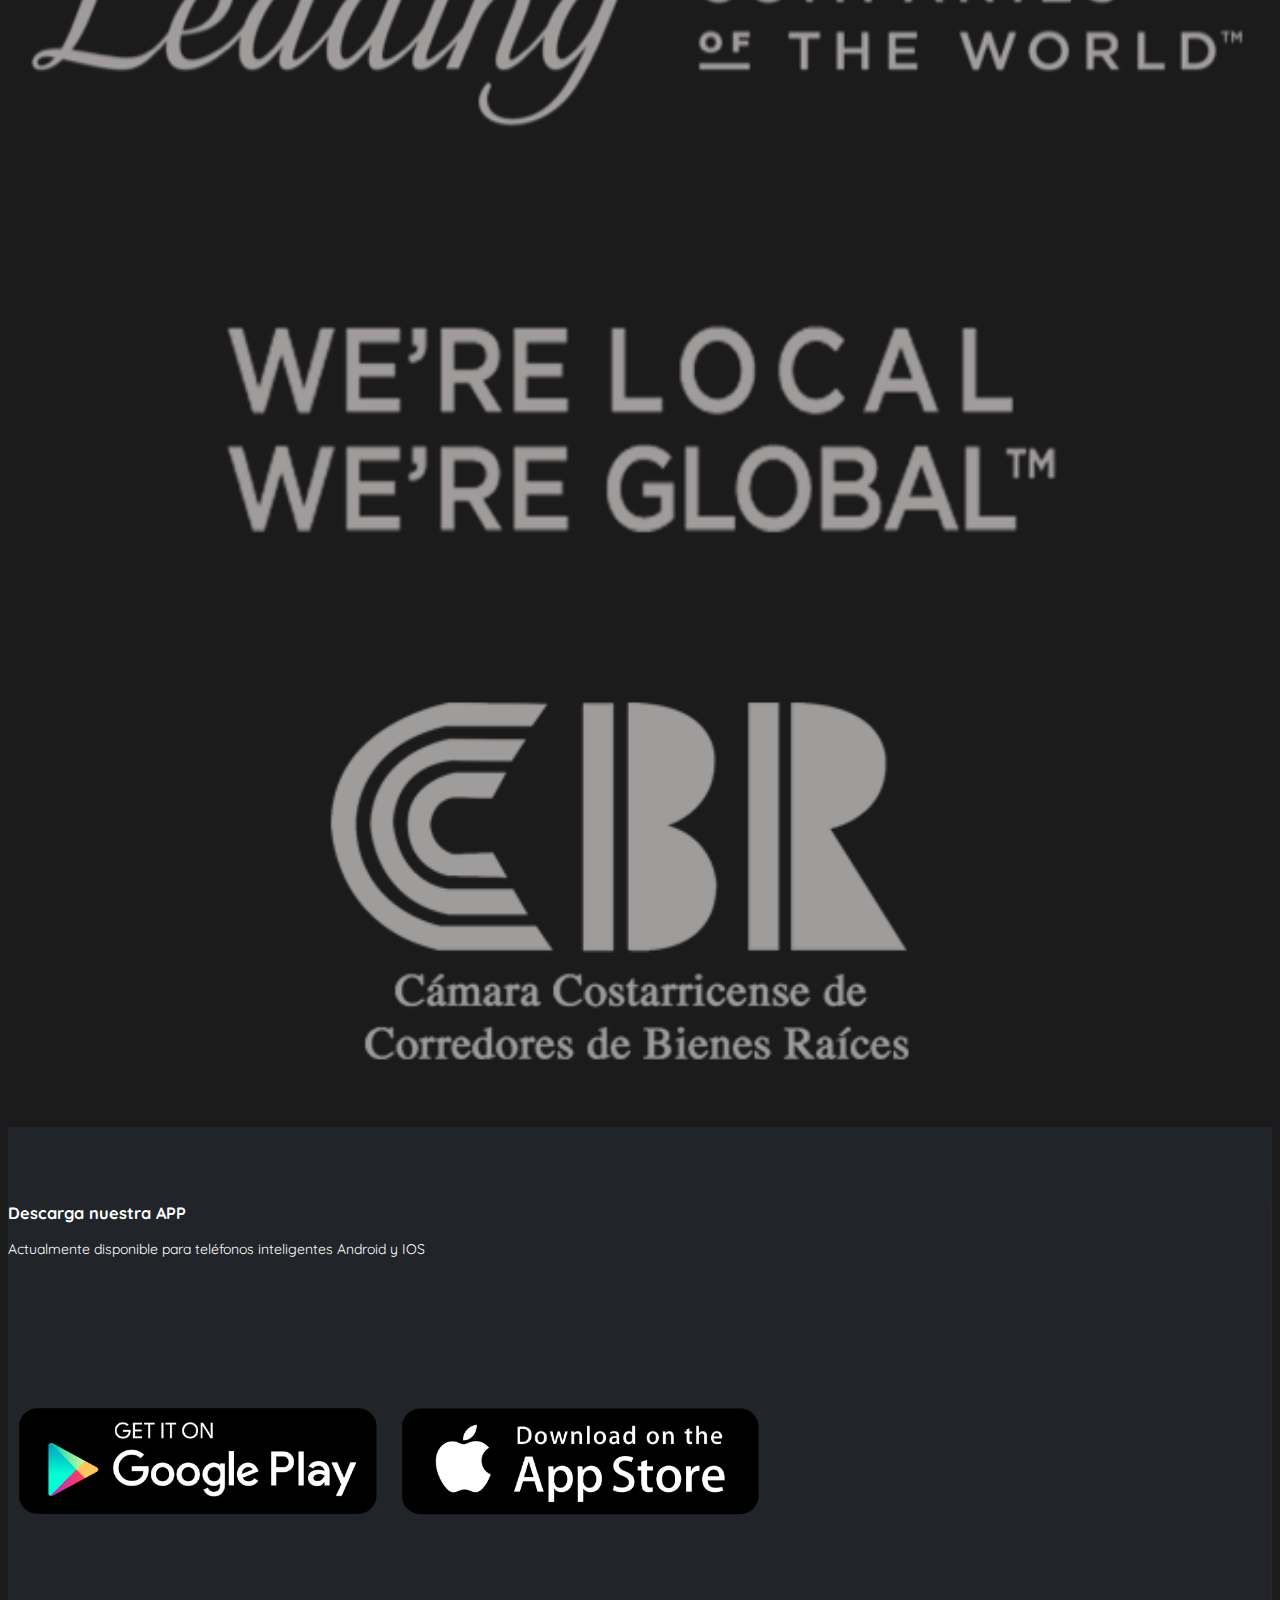
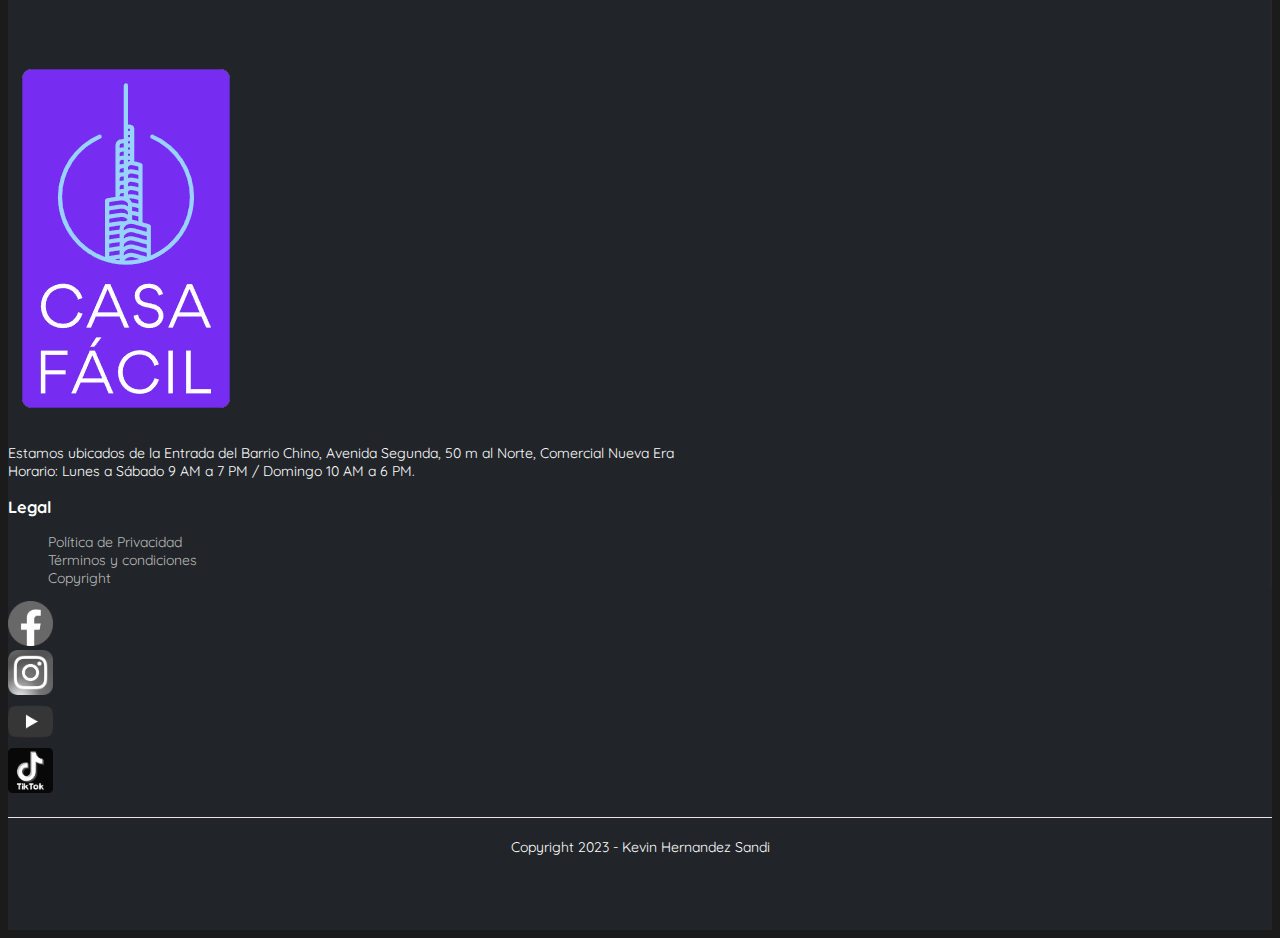
<file: Docs/About.html>
<!DOCTYPE html>
<html lang="en">

<head>
    <meta charset="UTF-8">
    <meta name="viewport" content="width=device-width, initial-scale=1.0">
    <link href="https://cdn.jsdelivr.net/npm/bootstrap@5.0.2/dist/css/bootstrap.min.css" rel="stylesheet"
        integrity="sha384-EVSTQN3/azprG1Anm3QDgpJLIm9Nao0Yz1ztcQTwFspd3yD65VohhpuuCOmLASjC" crossorigin="anonymous">
    <link rel="preconnect" href="https://fonts.googleapis.com">
    <link rel="preconnect" href="https://fonts.gstatic.com" crossorigin>
    <link
        href="https://fonts.googleapis.com/css2?family=DM+Sans:opsz,wght@9..40,400;9..40,500&family=Quicksand:wght@300;500;700&display=swap"
        rel="stylesheet">
    <link rel="stylesheet" href="/Css/Style.css">

    <title>Laboratorio 2</title>
</head>

<body>
    <!-- Navbar -->
    <nav class="navbar navbar-expand-lg fixed-top navbar-dark bg-dark">
        <div class="container-fluid navbar-style">
            <a class="navbar-brand" href="#">
                <img src="../Recursos/Logo.png" alt="Logo Sitio" height="100px">
            </a>
            <button class="navbar-toggler" type="button" data-bs-toggle="collapse" data-bs-target="#navbarNavAltMarkup"
                aria-controls="navbarNavAltMarkup" aria-expanded="false" aria-label="Toggle navigation">
                <span class="navbar-toggler-icon"></span>
            </button>
            <div class="collapse navbar-collapse justify-content-end" id="navbarNavAltMarkup">
                <div class="navbar-nav">
                    <a class="nav-link active" aria-current="page" href="/Docs/Index.html">Inicio</a>
                    <a class="nav-link" href="#">Acerca de nosotros</a>
                    <a class="nav-link" href="https://www.google.com/">Ir a Google</a>
                </div>
            </div>
        </div>
    </nav>

    <!-- Termina Navbar -->

    <!-- Main Div -->
    <div class="Main_Div About">

        <div class="historia mb-5 p-3">

            <h2 class="h2 mb-5">
                Nuestra Historia
            </h2>

            <p>
                Bienvenidos a Casa Fácil, donde los sueños de hogar se hacen realidad. <br>Fundada en el corazón de
                Alajuelita, San José, Costa Rica, nuestra empresa tiene una historia arraigada en el compromiso, la
                pasión por el bienestar de nuestros clientes y el deseo de transformar vidas a través de la propiedad de
                viviendas.
                <br><br><br>Nuestra historia comenzó hace más de dos décadas, cuando un grupo de visionarios locales
                compartió la visión de crear una agencia inmobiliaria que trascendiera las transacciones comerciales y
                se enfocara en las relaciones personales. <br>Desde el principio, nos esforzamos por comprender las
                necesidades únicas de nuestra comunidad y brindar soluciones que no solo satisfacen, sino que exceden
                las expectativas de nuestros clientes.
                <br><br><br>Casa Fácil es más que una empresa inmobiliaria; somos un reflejo de la esperanza, el
                esfuerzo y la dedicación que definen a <br> Agradecemos a nuestra comunidad y a nuestros clientes por
                ser parte de nuestro viaje. Esperamos continuar siendo su socio confiable en la búsqueda y realización
                de los sueños de hogar durante muchos años más.

                <br><br><br>¡Bienvenidos a Casa Fácil, donde cada puerta que abrimos es una oportunidad para una vida
                mejor!
            </p>

        </div>

        <div class="container px-4">
            <div class="row">
                <div class="col mision-vision l">

                    <div class="p-3 mt-3">

                        <h2 class="h2 mb-4">
                            Visión
                        </h2>

                        <p>
                            En Casa Fácil, nuestra visión es convertirnos en el referente indiscutible de bienes raíces
                            en Alajuelita y sus alrededores. <br><br>Nos esforzamos por transformar la experiencia de
                            adquirir propiedades en una travesía emocionante y exitosa para nuestros clientes. <br><br>A
                            través de la innovación constante, la excelencia en el servicio y el compromiso con los
                            valores comunitarios, aspiramos a ser líderes en la industria, brindando hogares que no solo
                            satisfacen necesidades, sino que también construyen sueños duraderos.
                        </p>

                    </div>


                </div>
                <div class="col mision-vision r">

                    <div class="p-3 mt-3">

                        <h2 class="h2 mb-4">
                            Misión
                        </h2>

                        <p>
                            En Casa Fácil, nuestra misión es ofrecer soluciones inmobiliarias excepcionales que impacten
                            positivamente las vidas de nuestros clientes y la comunidad en Alajuelita. <br><br>Nos
                            dedicamos a guiar a las familias y a los individuos en la búsqueda, compra y venta de
                            propiedades, proporcionando un servicio transparente, confiable y orientado al cliente en
                            cada paso del camino. <br><br>Nuestro equipo apasionado y altamente capacitado se esfuerza
                            por superar expectativas, construir relaciones duraderas y contribuir al crecimiento
                            sostenible de nuestra comunidad.
                        </p>
                    </div>

                </div>
            </div>
        </div>
    </div>

    <hr class="separador">

    <!-- Empieza Brands -->

    <div class="container p-5 text-center">
        <div class="row p-5">
            <div class="col">
                <img src="/Recursos/logo_1.png" class="img-fluid" alt="...">
            </div>
            <div class="col">
                <img src="/Recursos/logo_2.png" class="img-fluid" alt="...">
            </div>
            <div class="col">
                <img src="/Recursos/logo_3.png" class="img-fluid" alt="...">
            </div>
        </div>
    </div>

    <!-- Termina Brands -->

    </div>

    <!-- Termina Main Div -->

    <!-- Footer -->

    <footer class="footer">
        <div class="container">
            <div class="row">
                <div class="black-border col-md-4 text-left">
                    <h3>Descarga nuestra APP</h3>
                    <p>Actualmente disponible para teléfonos inteligentes Android y IOS</p>
                    <img src="../Recursos/playstore logo PNG.png" alt="Play Store logo" width="30%">
                    <img src="../Recursos/appstore logo PNG.png" alt="App Store logo" width="30%">
                </div>
                <div class="black-border col-md-4 text-center">
                    <img src="../Recursos/Logo.png" alt="Logo mobile" height="40%">
                    <p>Estamos ubicados de la Entrada del Barrio Chino, Avenida Segunda, 50 m al Norte, Comercial Nueva
                        Era
                        <br>Horario: Lunes a Sábado 9 AM a 7 PM / Domingo 10 AM a 6 PM.
                    </p>
                </div>
                <div class="black-border col text-left">
                    <h3>Legal</h3>
                    <ul class="list-group">
                        <li>Política de Privacidad</li>
                        <li>Términos y condiciones</li>
                        <li>Copyright</li>
                    </ul>

                </div>
                <div class="black-border col text-center">
                    <div class="row row-cols-1 row-cols-sm-2 row-cols-md-4">
                        <div class="col social">
                            <img src="../Recursos/logos/facebook.png" class="p-2" alt="logo-facebook" width="45px">
                        </div>
                        <div class="col social">
                            <img src="../Recursos/logos/instagram.png" class="p-2" alt="logo-instagram" width="45px">
                        </div>
                        <div class="col social">
                            <img src="../Recursos/logos/youtube.png" class="p-2" alt="logo-youtube" width="45px">
                        </div>
                        <div class="col social">
                            <img src="../Recursos/logos/tiktok.png" class="p-2" alt="logo-tiktok" width="45px">
                        </div>
                    </div>
                </div>
            </div>
            <hr class="separador">
            <p class="copyright">Copyright 2023 - Kevin Hernandez Sandi</p>
        </div>
        </div>
    </footer>

    <!-- Termina Footer -->


    <script src="https://cdn.jsdelivr.net/npm/@popperjs/core@2.9.2/dist/umd/popper.min.js"
        integrity="sha384-IQsoLXl5PILFhosVNubq5LC7Qb9DXgDA9i+tQ8Zj3iwWAwPtgFTxbJ8NT4GN1R8p"
        crossorigin="anonymous"></script>
    <script src="https://cdn.jsdelivr.net/npm/bootstrap@5.0.2/dist/js/bootstrap.min.js"
        integrity="sha384-cVKIPhGWiC2Al4u+LWgxfKTRIcfu0JTxR+EQDz/bgldoEyl4H0zUF0QKbrJ0EcQF"
        crossorigin="anonymous"></script>
    <script src="/Js/Scripts.js"></script>
</body>

</html>
</file>
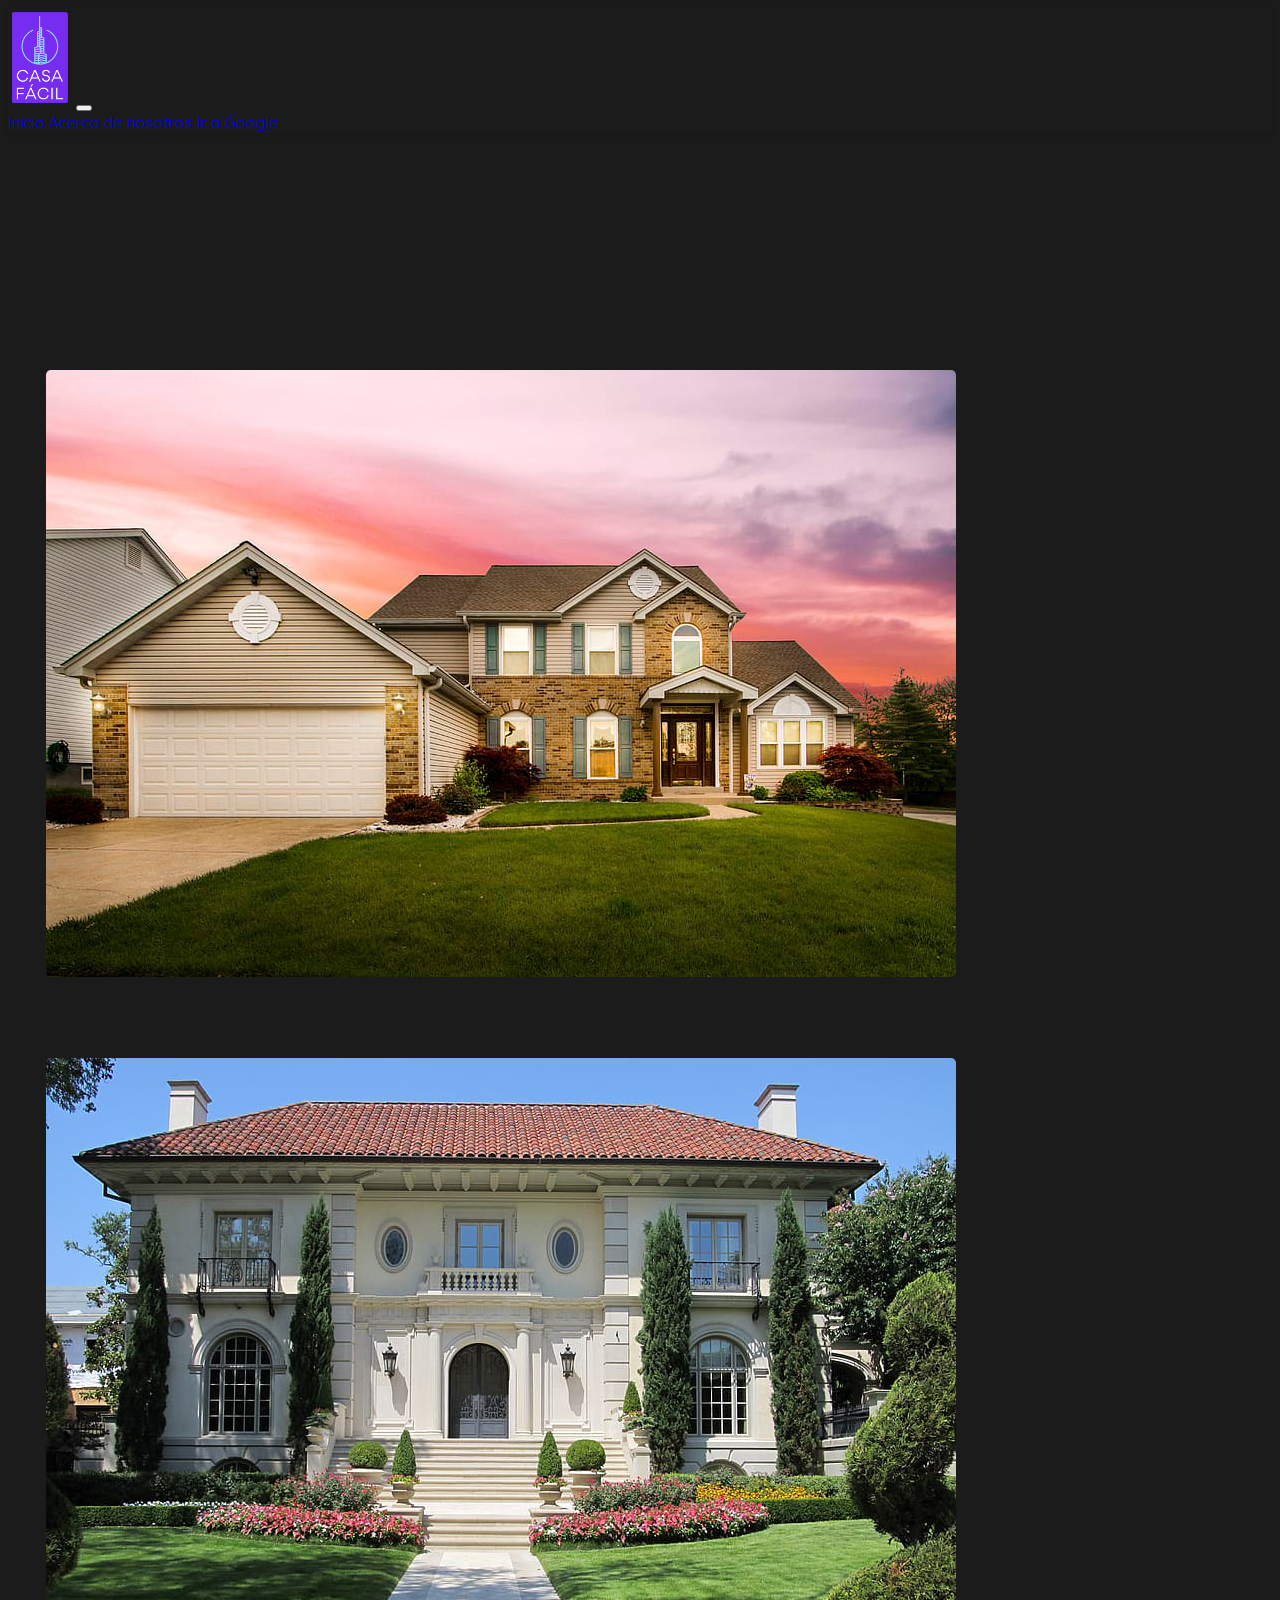
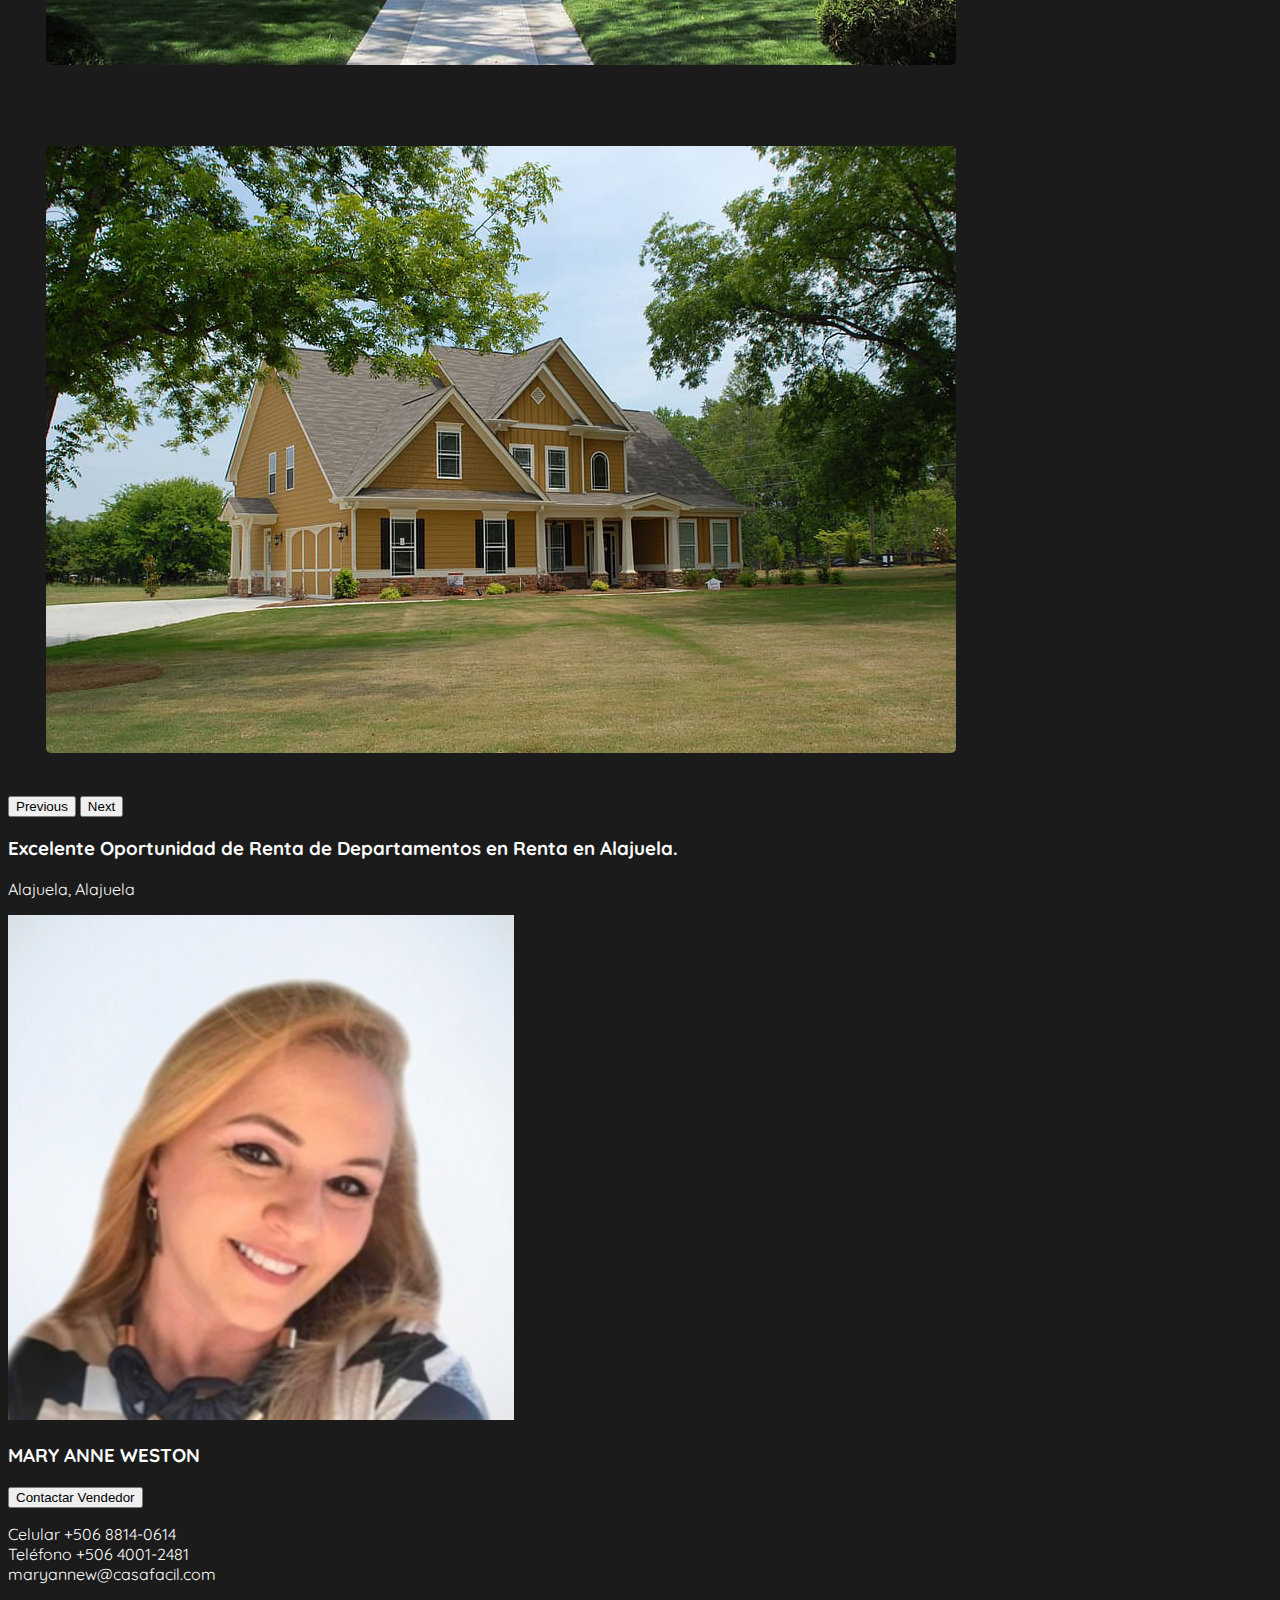
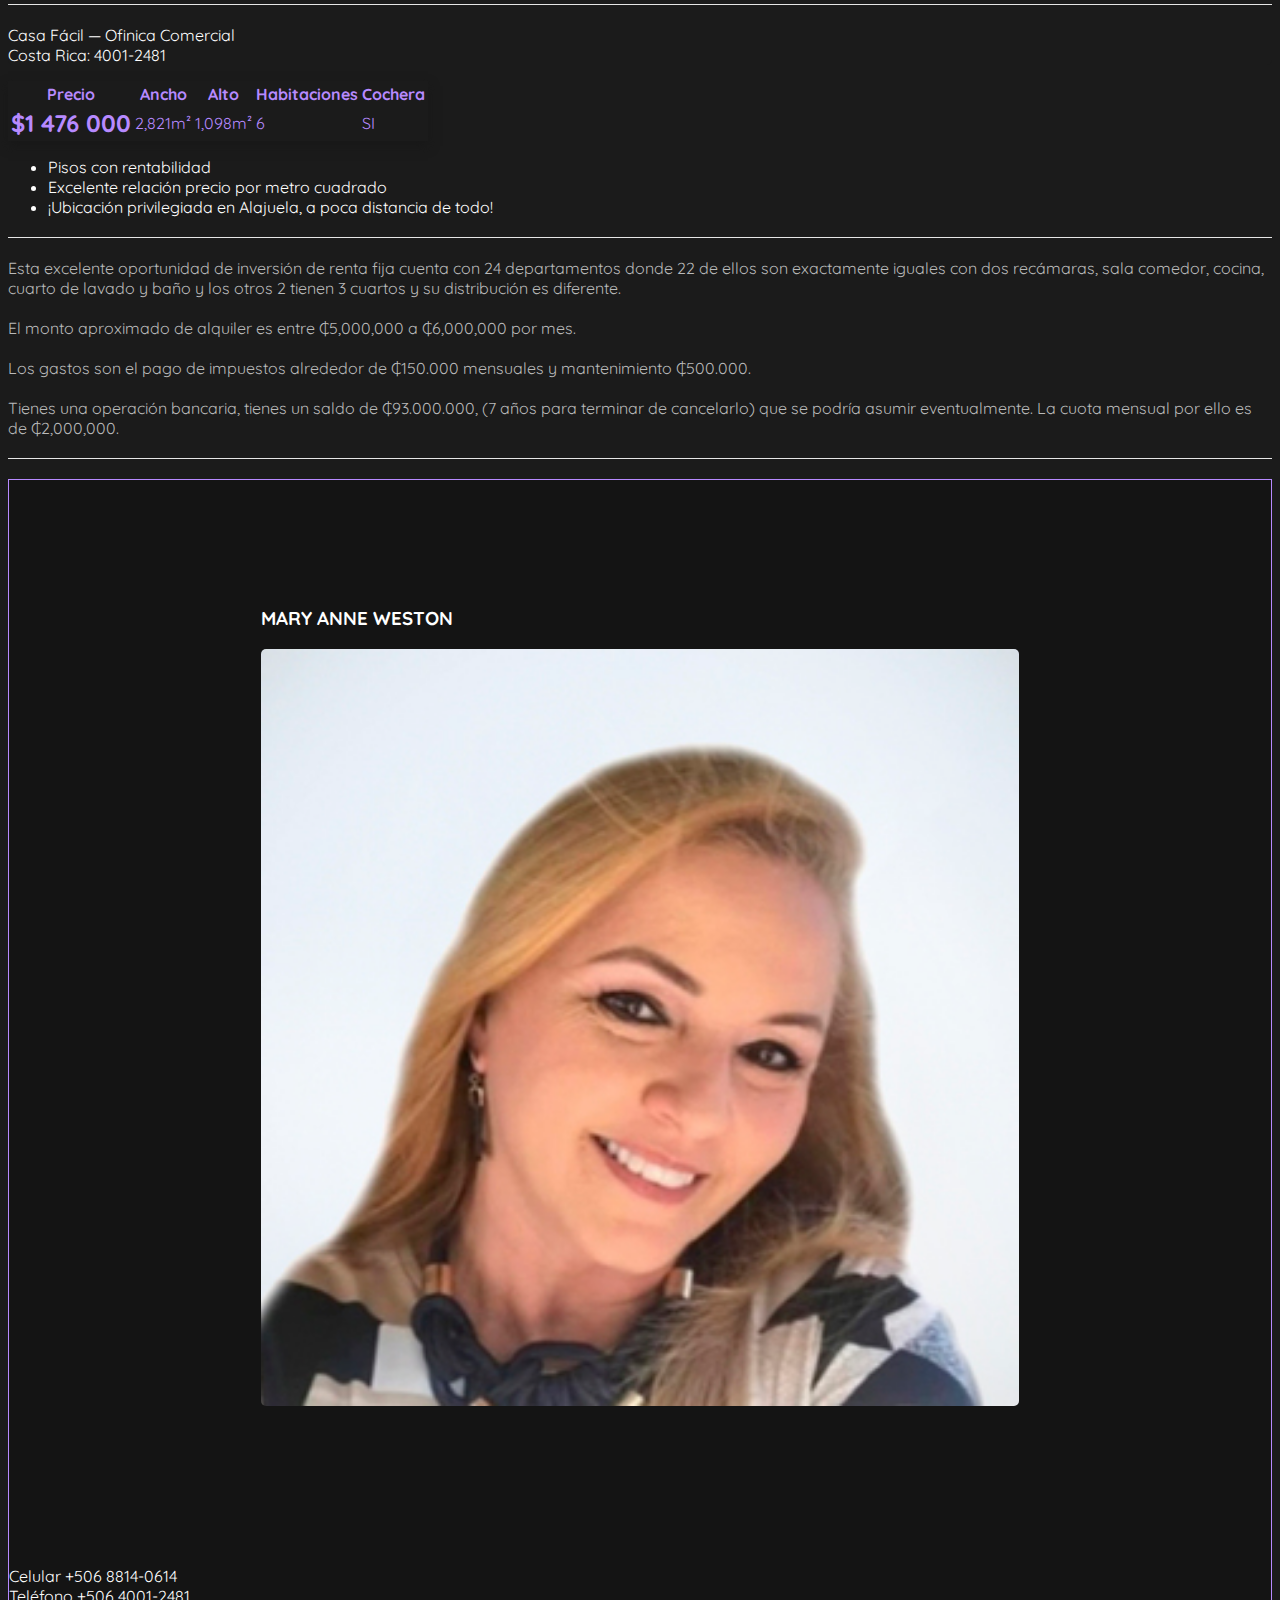
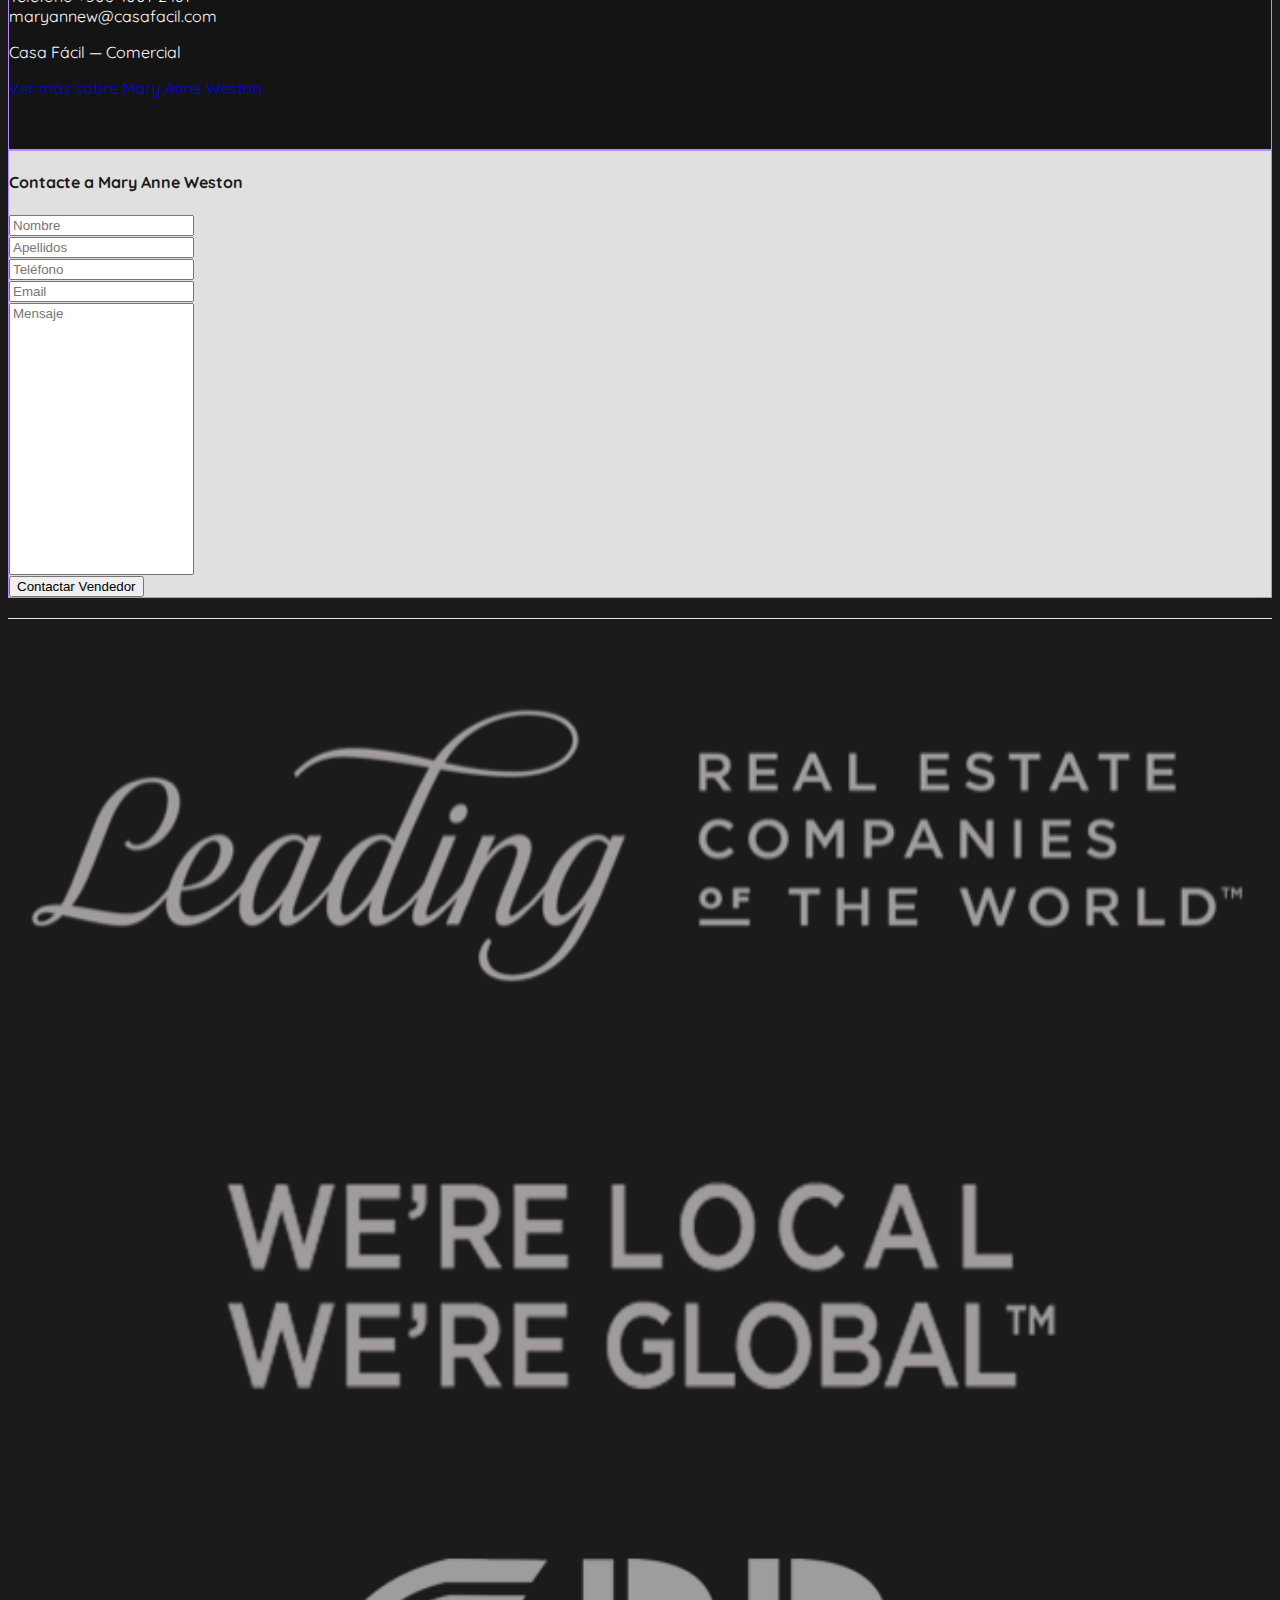
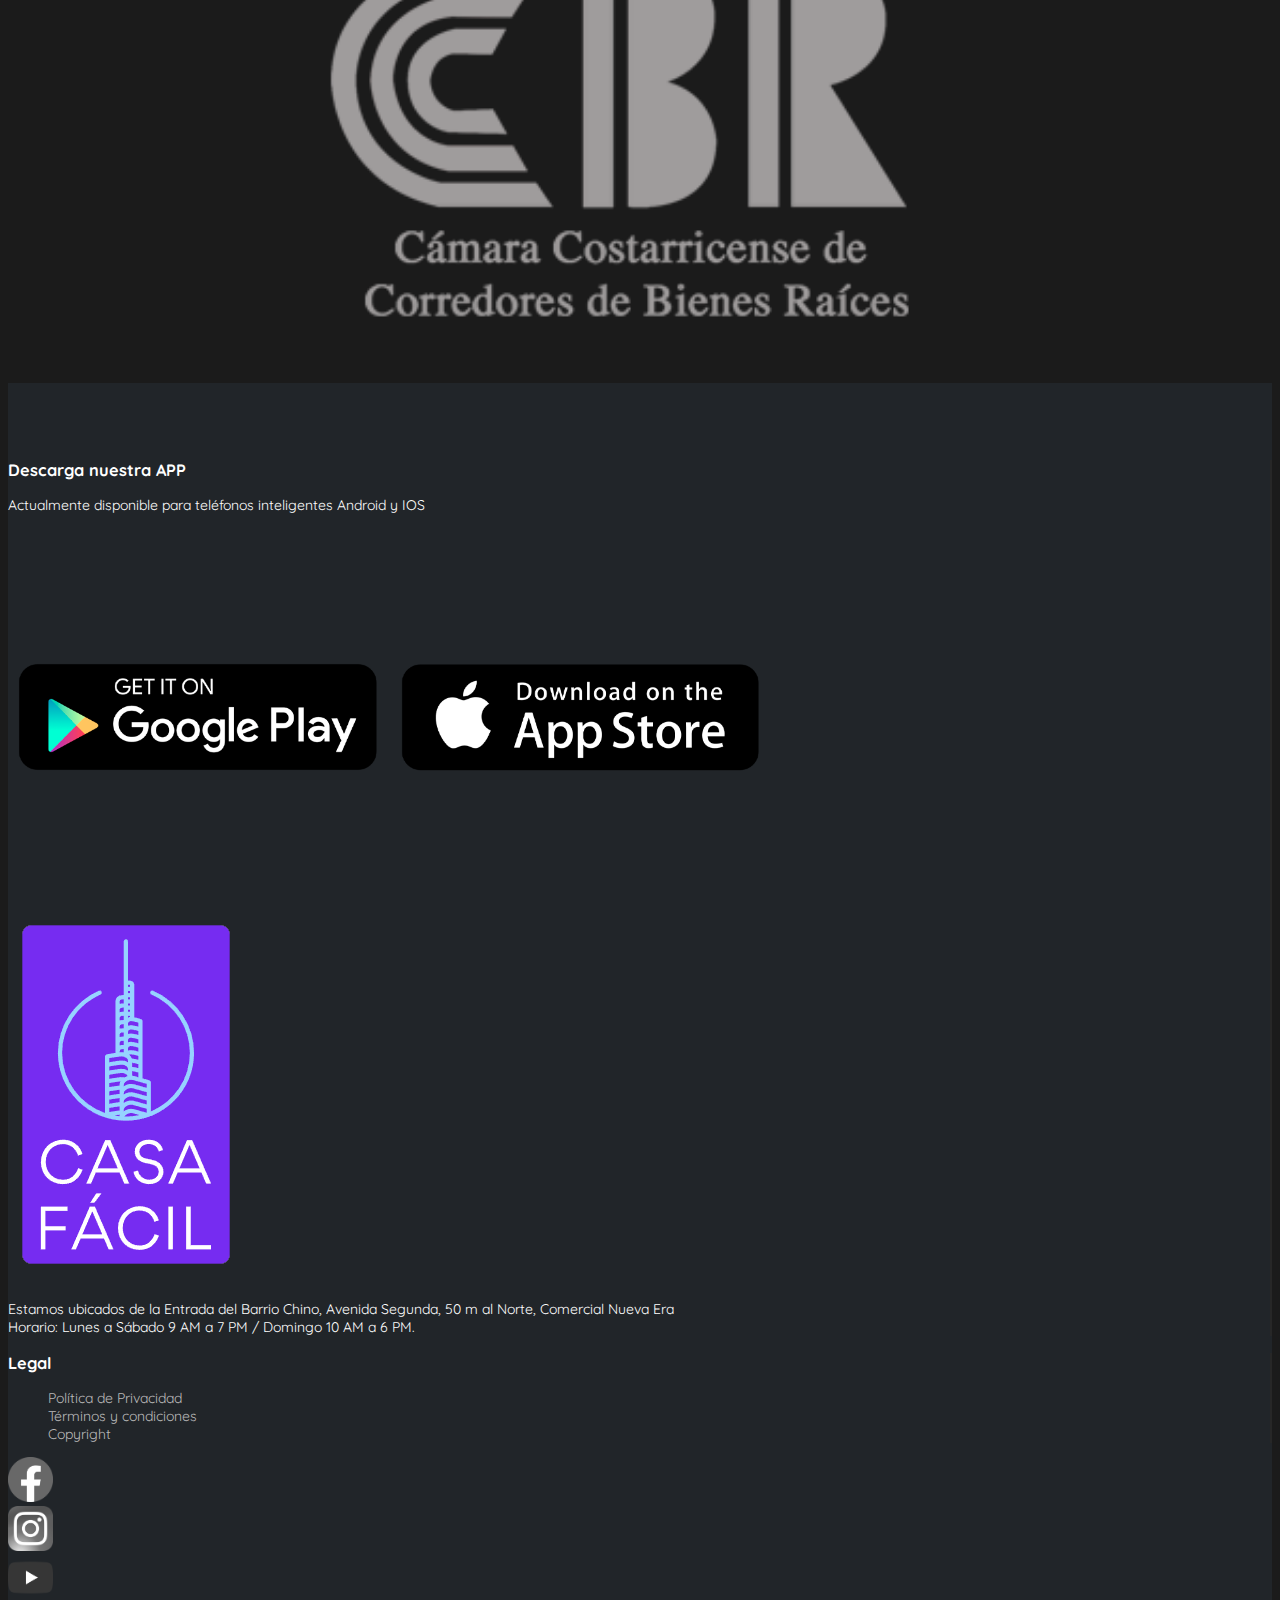
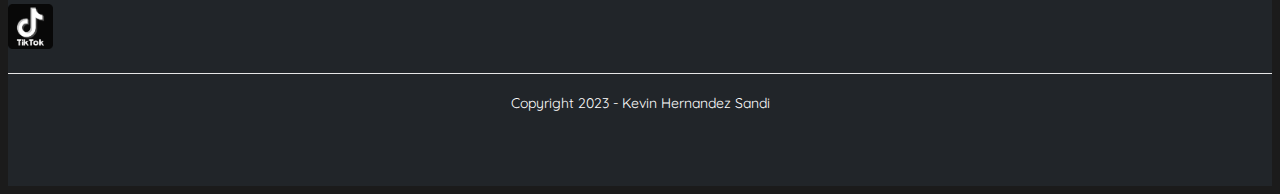
<file: Docs/Realizar_compra.html>
<!DOCTYPE html>
<html lang="en">

<head>
    <meta charset="UTF-8">
    <meta name="viewport" content="width=device-width, initial-scale=1.0">
    <link href="https://cdn.jsdelivr.net/npm/bootstrap@5.0.2/dist/css/bootstrap.min.css" rel="stylesheet"
        integrity="sha384-EVSTQN3/azprG1Anm3QDgpJLIm9Nao0Yz1ztcQTwFspd3yD65VohhpuuCOmLASjC" crossorigin="anonymous">
    <link rel="preconnect" href="https://fonts.googleapis.com">
    <link rel="preconnect" href="https://fonts.gstatic.com" crossorigin>
    <link
        href="https://fonts.googleapis.com/css2?family=DM+Sans:opsz,wght@9..40,400;9..40,500&family=Quicksand:wght@300;500;700&display=swap"
        rel="stylesheet">
    <link rel="stylesheet" href="/Css/Style.css">

    <title>Laboratorio 2</title>
</head>

<body>
    <!-- Navbar -->
    <nav class="navbar navbar-expand-lg fixed-top navbar-dark bg-dark">
        <div class="container-fluid navbar-style">
            <a class="navbar-brand" href="#">
                <img src="../Recursos/Logo.png" alt="Logo Sitio" height="100px">
            </a>
            <button class="navbar-toggler" type="button" data-bs-toggle="collapse" data-bs-target="#navbarNavAltMarkup"
                aria-controls="navbarNavAltMarkup" aria-expanded="false" aria-label="Toggle navigation">
                <span class="navbar-toggler-icon"></span>
            </button>
            <div class="collapse navbar-collapse justify-content-end" id="navbarNavAltMarkup">
                <div class="navbar-nav">
                    <a class="nav-link active" aria-current="page" href="/Docs/Index.html">Inicio</a>
                    <a class="nav-link" href="/Docs/About.html">Acerca de nosotros</a>
                    <a class="nav-link" href="https://www.google.com/">Ir a Google</a>
                </div>
            </div>
        </div>
    </nav>

    <!-- Termina Navbar -->

    <!-- Main Div -->
    <div class="Main_Div_cotizar">

        <div class="container mb-3">
            <div class="row">
                <div class="col text-center">

                    <div id="carouselExampleControls" class="carousel slide" data-bs-ride="carousel">
                        <div class="carousel-inner">
                            <div class="carousel-item active">
                                <img src="/Recursos/Casa 1.jpg" class="d-block w-100" alt="...">
                            </div>
                            <div class="carousel-item">
                                <img src="/Recursos/Casa 3.jpg" class="d-block w-100" alt="...">
                            </div>
                            <div class="carousel-item">
                                <img src="/Recursos/Casa 4.jpg" class="d-block w-100" alt="...">
                            </div>
                        </div>
                        <button class="carousel-control-prev" type="button" data-bs-target="#carouselExampleControls"
                            data-bs-slide="prev">
                            <span class="carousel-control-prev-icon" aria-hidden="true"></span>
                            <span class="visually-hidden">Previous</span>
                        </button>
                        <button class="carousel-control-next" type="button" data-bs-target="#carouselExampleControls"
                            data-bs-slide="next">
                            <span class="carousel-control-next-icon" aria-hidden="true"></span>
                            <span class="visually-hidden">Next</span>
                        </button>
                    </div>

                    <h3 class="h3">Excelente Oportunidad de Renta de Departamentos en Renta en Alajuela.
                    </h3>
                    <p class="p-gris">Alajuela, Alajuela</p>

                </div>
                <div class="col vendedor">
                    <div class="container text-center">
                        <div class="row row-cols-1">
                            <div class="col">
                                <img src="/Recursos/Vendedora.jpg" class="img-thumbnail" alt="..." width="40%">
                            </div>
                            <div class="col">
                                <h3 class="h3 mb-5">MARY ANNE WESTON</h3>
                            </div>
                            <div class="col mb-3">
                                <a href="#contacto">
                                    <button type="button" class="btn btn-success" >Contactar Vendedor</button>
                                </a>
                            </div>

                            <p>
                                Celular +506 8814-0614<br>
                                Teléfono +506 4001-2481<br>
                                maryannew@casafacil.com
                            </p>

                            <hr class="separador">

                            <p>
                                Casa Fácil — Ofinica Comercial<br>
                                Costa Rica: 4001-2481
                            </p>
                        </div>
                    </div>
                </div>
            </div>
        </div>

        <table class="tabla-cotizar table table-dark table-striped tabla text-center">
            <thead>
                <tr>
                    <th scope="col">Precio</th>
                    <th scope="col">Ancho</th>
                    <th scope="col">Alto</th>
                    <th scope="col">Habitaciones</th>
                    <th scope="col">Cochera</th>
                </tr>
            </thead>
            <tbody>
                <tr>
                    <th style="font-size:x-large;">$1 476 000</th>
                    <td>2,821m²</td>
                    <td>1,098m²</td>
                    <td>6</td>
                    <td>SI</td>
                </tr>
            </tbody>
        </table>

        <ul class="m-4">
            <li>Pisos con rentabilidad</li>
            <li>Excelente relación precio por metro cuadrado</li>
            <li>¡Ubicación privilegiada en Alajuela, a poca distancia de todo!</li>
        </ul>

        <hr class="separador">

        <p id="contacto" class="h6 m-5 p-gris">
            Esta excelente oportunidad de inversión de renta fija cuenta con 24
            departamentos donde 22 de ellos son exactamente iguales con dos recámaras, sala
            comedor, cocina, cuarto de lavado y baño y los otros 2 tienen 3 cuartos y su
            distribución es diferente.<br><br>

            El monto aproximado de alquiler es entre ₵5,000,000 a ₵6,000,000 por mes.<br><br>

            Los gastos son el pago de impuestos alrededor de ₵150.000 mensuales y
            mantenimiento ₵500.000.<br><br>

            Tienes una operación bancaria, tienes un saldo de ₵93.000.000, (7 años para
            terminar de cancelarlo) que se podría asumir eventualmente. La cuota mensual por
            ello es de ₵2,000,000.
        </p>

    </div>

    <hr class="separador">

    <!-- Empieza Contacto -->

    <div class="container text-center py-5">
        <div class="row">
            <div class="col-sm-4 contacto vend">
                <div class="col pic">
                    <h3 class="h3 mt-3">MARY ANNE WESTON</h3>
                    <img src="/Recursos/Vendedora.jpg" class="img-fluid" alt="...">
                </div>
                <p>
                    Celular +506 8814-0614<br>
                    Teléfono +506 4001-2481<br>
                    maryannew@casafacil.com
                </p>
                <p>
                    Casa Fácil — Comercial<br>
                </p>
                <a href="#">Ver más sobre Mary Anne Weston</a>
            </div>
            <div class="col-sm-8 contacto info">

                <form action="#">

                    <label for="basic-url" class="form-label mt-5 mb-4">
                        <h4>Contacte a Mary Anne Weston</h4>
                    </label>

                    <div class="container">
                        <div class="row row-cols-2">
                            <div class="col">
                                <div class="mb-3">
                                    <input type="text" class="form-control" id="exampleFormControlInput1"
                                        placeholder="Nombre" required>
                                </div>
                            </div>
                            <div class="col">
                                <div class="mb-3">
                                    <input type="text" class="form-control" id="exampleFormControlInput1"
                                        placeholder="Apellidos" required>
                                </div>
                            </div>
                        </div>
                        <div class="mb-3">
                            <input type="text" class="form-control" id="exampleFormControlInput1" placeholder="Teléfono"
                                required>
                        </div>
                        <div class="mb-3">
                            <input type="email" class="form-control" id="exampleFormControlInput1" placeholder="Email"
                                required>
                        </div>
                        <div class="mb-3">
                            <input type="text" class="form-control msj" id="exampleFormControlInput1"
                                placeholder="Mensaje" required>
                        </div>

                        <button type="input" class="btn btn-dark">Contactar Vendedor</button>

                </form>

            </div>
        </div>
    </div>
    </div>

    <!-- Termina Contacto -->

    <hr class="separador">

    <!-- Empieza Brands -->

    <div class="container p-5 text-center">
        <div class="row p-5">
            <div class="col">
                <img src="/Recursos/logo_1.png" class="img-fluid" alt="...">
            </div>
            <div class="col">
                <img src="/Recursos/logo_2.png" class="img-fluid" alt="...">
            </div>
            <div class="col">
                <img src="/Recursos/logo_3.png" class="img-fluid" alt="...">
            </div>
        </div>
    </div>

    <!-- Termina Brands -->

    </div>

    <!-- Termina Main Div -->

    <!-- Footer -->

    <footer class="footer">
        <div class="container">
            <div class="row">
                <div class="black-border col-md-4 text-left">
                    <h3>Descarga nuestra APP</h3>
                    <p>Actualmente disponible para teléfonos inteligentes Android y IOS</p>
                    <img src="../Recursos/playstore logo PNG.png" alt="Play Store logo" width="30%">
                    <img src="../Recursos/appstore logo PNG.png" alt="App Store logo" width="30%">
                </div>
                <div class="black-border col-md-4 text-center">
                    <img src="../Recursos/Logo.png" alt="Logo mobile" height="40%">
                    <p>Estamos ubicados de la Entrada del Barrio Chino, Avenida Segunda, 50 m al Norte, Comercial Nueva
                        Era
                        <br>Horario: Lunes a Sábado 9 AM a 7 PM / Domingo 10 AM a 6 PM.
                    </p>
                </div>
                <div class="black-border col text-left">
                    <h3>Legal</h3>
                    <ul class="list-group">
                        <li>Política de Privacidad</li>
                        <li>Términos y condiciones</li>
                        <li>Copyright</li>
                    </ul>

                </div>
                <div class="black-border col text-center">
                    <div class="row row-cols-1 row-cols-sm-2 row-cols-md-4">
                        <div class="col social">
                            <img src="../Recursos/logos/facebook.png" class="p-2" alt="logo-facebook" width="45px">
                        </div>
                        <div class="col social">
                            <img src="../Recursos/logos/instagram.png" class="p-2" alt="logo-instagram" width="45px">
                        </div>
                        <div class="col social">
                            <img src="../Recursos/logos/youtube.png" class="p-2" alt="logo-youtube" width="45px">
                        </div>
                        <div class="col social">
                            <img src="../Recursos/logos/tiktok.png" class="p-2" alt="logo-tiktok" width="45px">
                        </div>
                    </div>
                </div>
            </div>
            <hr class="separador">
            <p class="copyright">Copyright 2023 - Kevin Hernandez Sandi</p>
        </div>
        </div>
    </footer>

    <!-- Termina Footer -->


    <script src="https://cdn.jsdelivr.net/npm/@popperjs/core@2.9.2/dist/umd/popper.min.js"
        integrity="sha384-IQsoLXl5PILFhosVNubq5LC7Qb9DXgDA9i+tQ8Zj3iwWAwPtgFTxbJ8NT4GN1R8p"
        crossorigin="anonymous"></script>
    <script src="https://cdn.jsdelivr.net/npm/bootstrap@5.0.2/dist/js/bootstrap.min.js"
        integrity="sha384-cVKIPhGWiC2Al4u+LWgxfKTRIcfu0JTxR+EQDz/bgldoEyl4H0zUF0QKbrJ0EcQF"
        crossorigin="anonymous"></script>
    <script src="/Js/Scripts.js"></script>
</body>

</html>
</file>
<file: Css/Style.css>
body {
    background-color: #1b1b1b;
    font-family: 'Quicksand', sans-serif;
}

.Main_Div {
    padding-top: 105px;
    max-width: 1300px;
    margin: auto;
}

.navbar {
    transition: all 0.3s ease-in-out;
  }

.navbar-style {
    box-shadow: 0px 1px 5px rgba(0, 0, 0, 0.1);
}

h5,
h6 {
    margin-top: 3%;
    color: white;
}

.product {
    padding: 1%;
    border-radius: 5px;
    cursor: pointer;
    transition: transform 0.5s;
    box-shadow: 0px 5px 10px 0px rgb(24, 24, 24);
}

.carousel-item {
    font-family: 'DM Sans', sans-serif;
    padding: 3%;
    bottom: 0;
}

.carousel-item img{
    border-radius: 5px;
}

.carousel-item p {
    font-family: 'DM Sans', sans-serif;
    font-size: large;
}

.modal-content{
    background-color: #212529;
    color: #ffffff;
}

.vendedor{
    background-color: #1b1b1b;
    border-radius: 5px;
}

.vendedor img{
    transition: transform 1s;
}

.vendedor:hover img{
    transform: scale(101%);
}

.p-gris{
    color: #b9b9b9;
}

a {
    text-decoration: none;
}

.product:hover {
    transform: translateY(-3px);
}

.search {
    margin: auto;
    max-width: 800px;
    margin-bottom: 10%;
}

.separador {
    border: none;
    background: #e6e6e6;
    height: 1px;
    margin: 20px 0;
}

.img-fluid{
    width: 100%;
    border-radius: 5px; 
    margin-bottom: 4%;
}

.img-product {
    border-radius: 5px;
}

.container p {
    color: white;
}

footer {
    background-color: #212529;
    color: #ffffff;
    font-size: 14px;
    padding: 60px 0;
}

.social {
    filter: grayscale(100%);
}

.social:hover {
    filter: grayscale(0%);
}

.black-border {
    border-right: 2px solid #272727;
}

.black-border:last-child {
    border-right: none;
}

footer p {
    color: #b9b9b9;
}

footer ul {
    color: #b9b9b9;
    list-style-type: none;
}

.copyright {
    text-align: center;
    color: #8a8a8a;
}


/* ------------------------------------------about---------------------------------------- */

.About{
    padding: 200px 5% 10%;
    max-width: 1300px;
    margin: auto;
    color: white;
    background: url(/Recursos/wallpaper.jpg) center/cover;
    background-repeat: no-repeat;
    background-attachment: fixed;
    background-size: cover;
}


.historia, .mision-vision{
    background-color: #1b1b1b;
    border-radius: 20px;
    border: 1.5px solid rgb(112, 112, 112);
    box-shadow: 0px 5px 10px 0px rgb(24, 24, 24);
    transition: transform 1s;
}

.historia:hover, .mision-vision:hover{
    transform: scale(100.5%);
}

.l, .r{
    margin-right: 2%;
    margin-left: 2%;
}


/* ------------------------------------------cotizar---------------------------------------- */


.Main_Div_cotizar{
    color: white;
    padding-top: 200px;
    max-width: 1300px;
    margin: auto;
}

.tabla-cotizar{
    color: rgb(183, 138, 255);
    box-shadow: 0px 5px 10px 0px rgb(24, 24, 24);
}

.contacto{
    border: 1px solid rgb(183, 138, 255);
}

.vend{
    color: white;
    background-color: rgb(20, 20, 20);
    padding-bottom: 4%;
}

.info{
    color: #1b1b1b;
    background-color: rgb(224, 224, 224);
}

.pic{
    display: block;
    width: 60%;
    height: 60%;
    margin: 10% auto;
}

.msj{
    padding-bottom: 20%;
}
</file>
